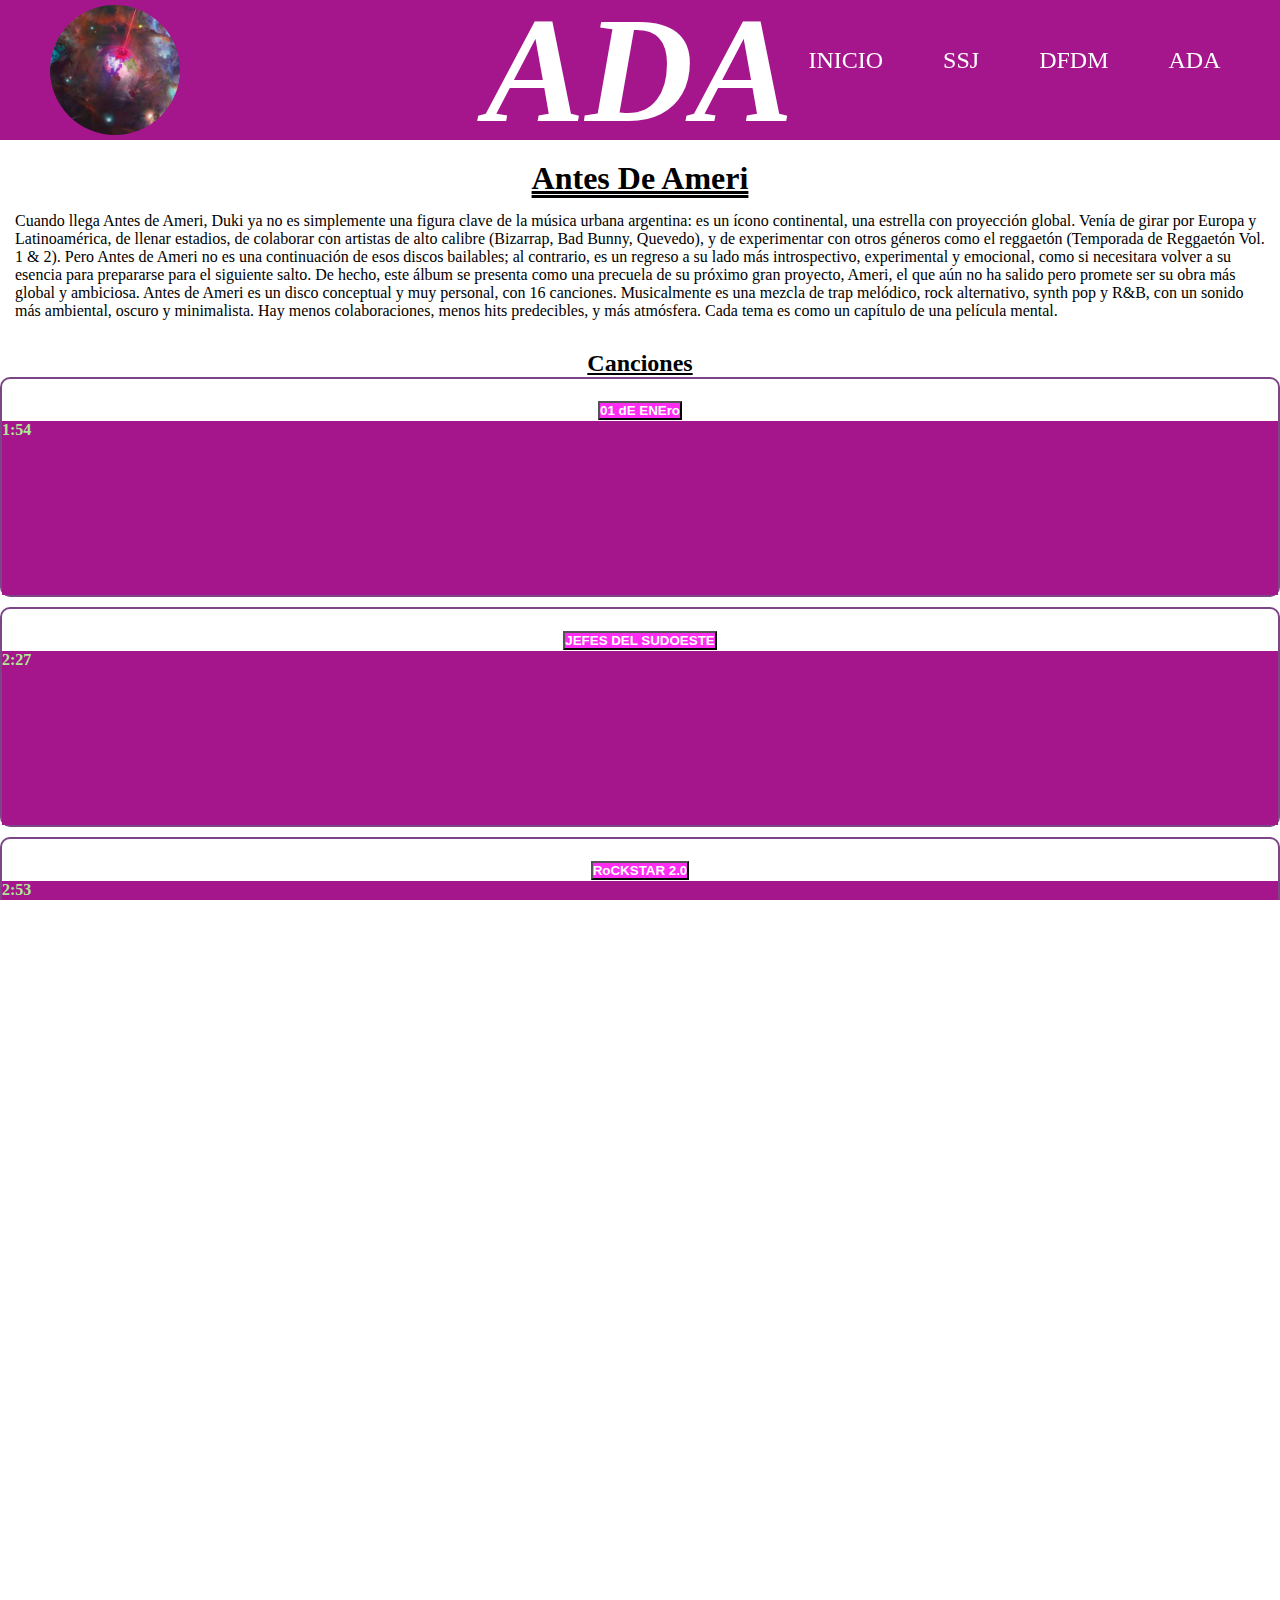
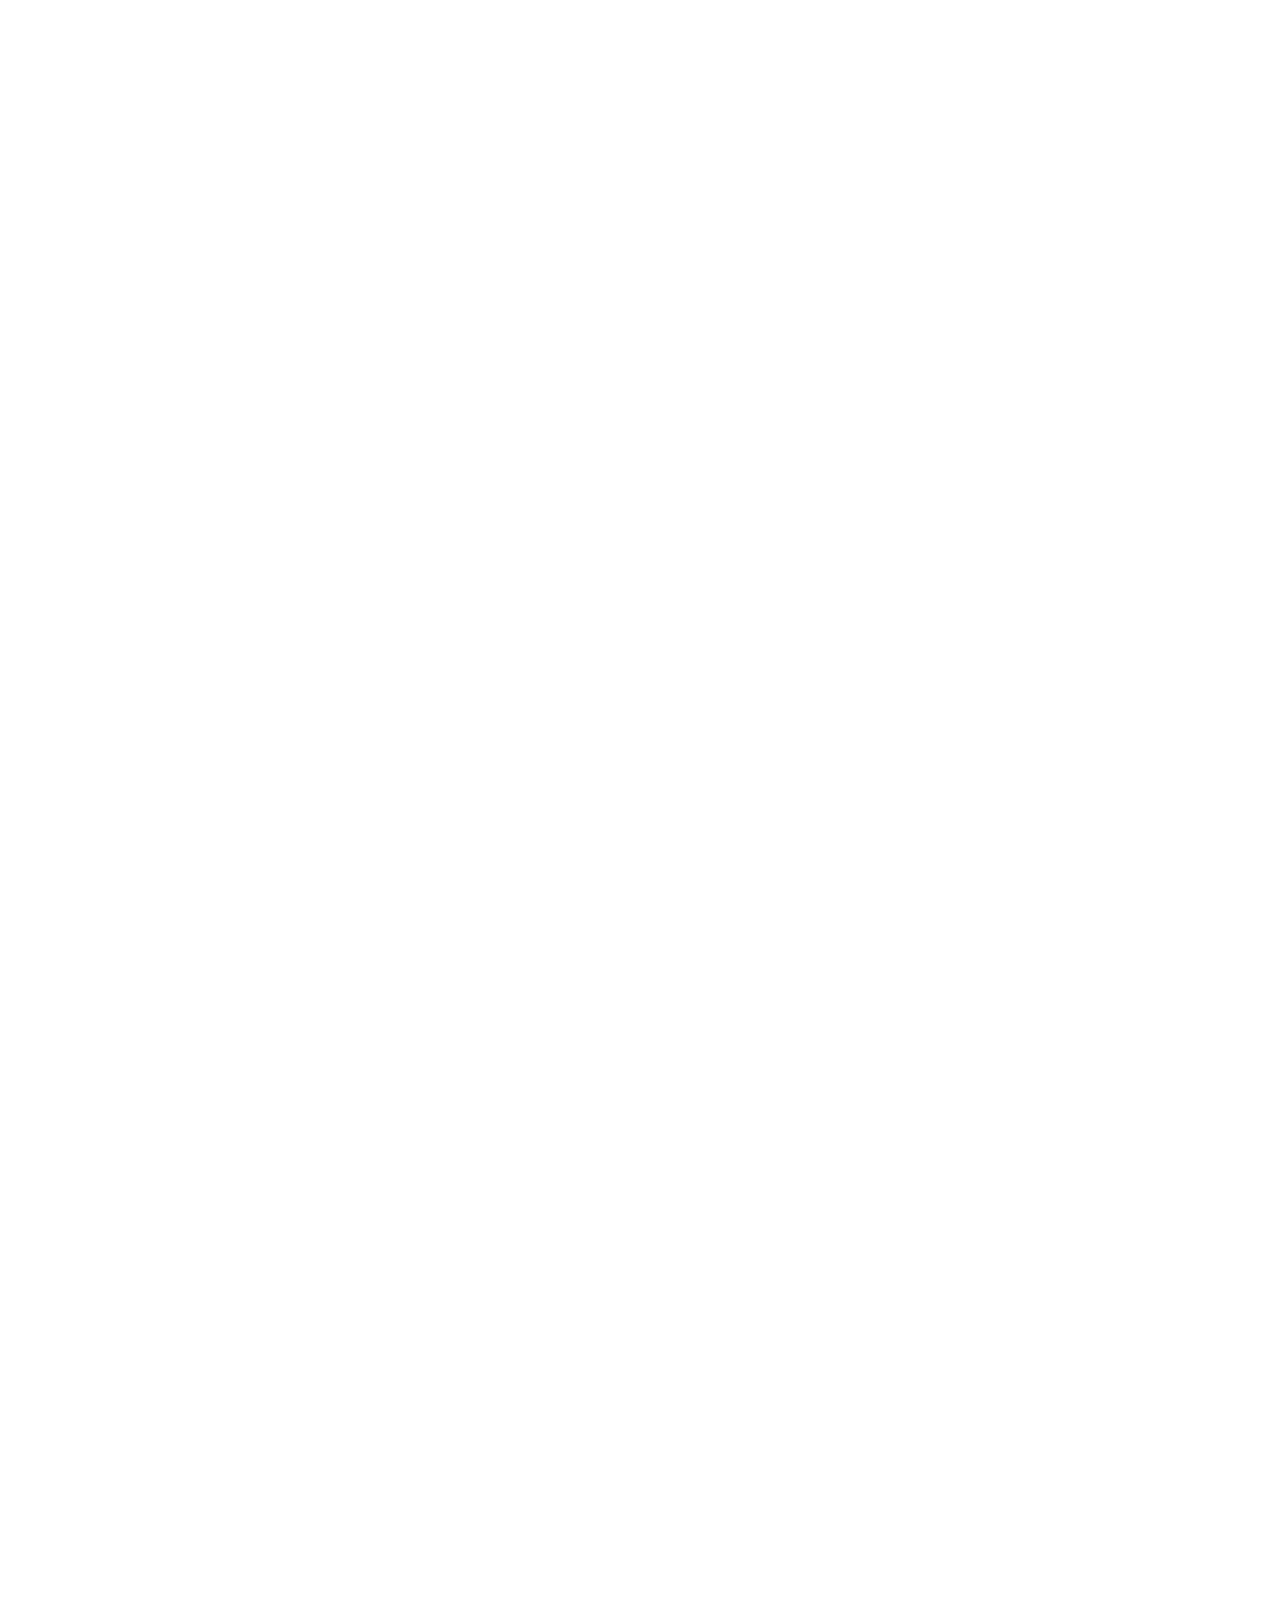
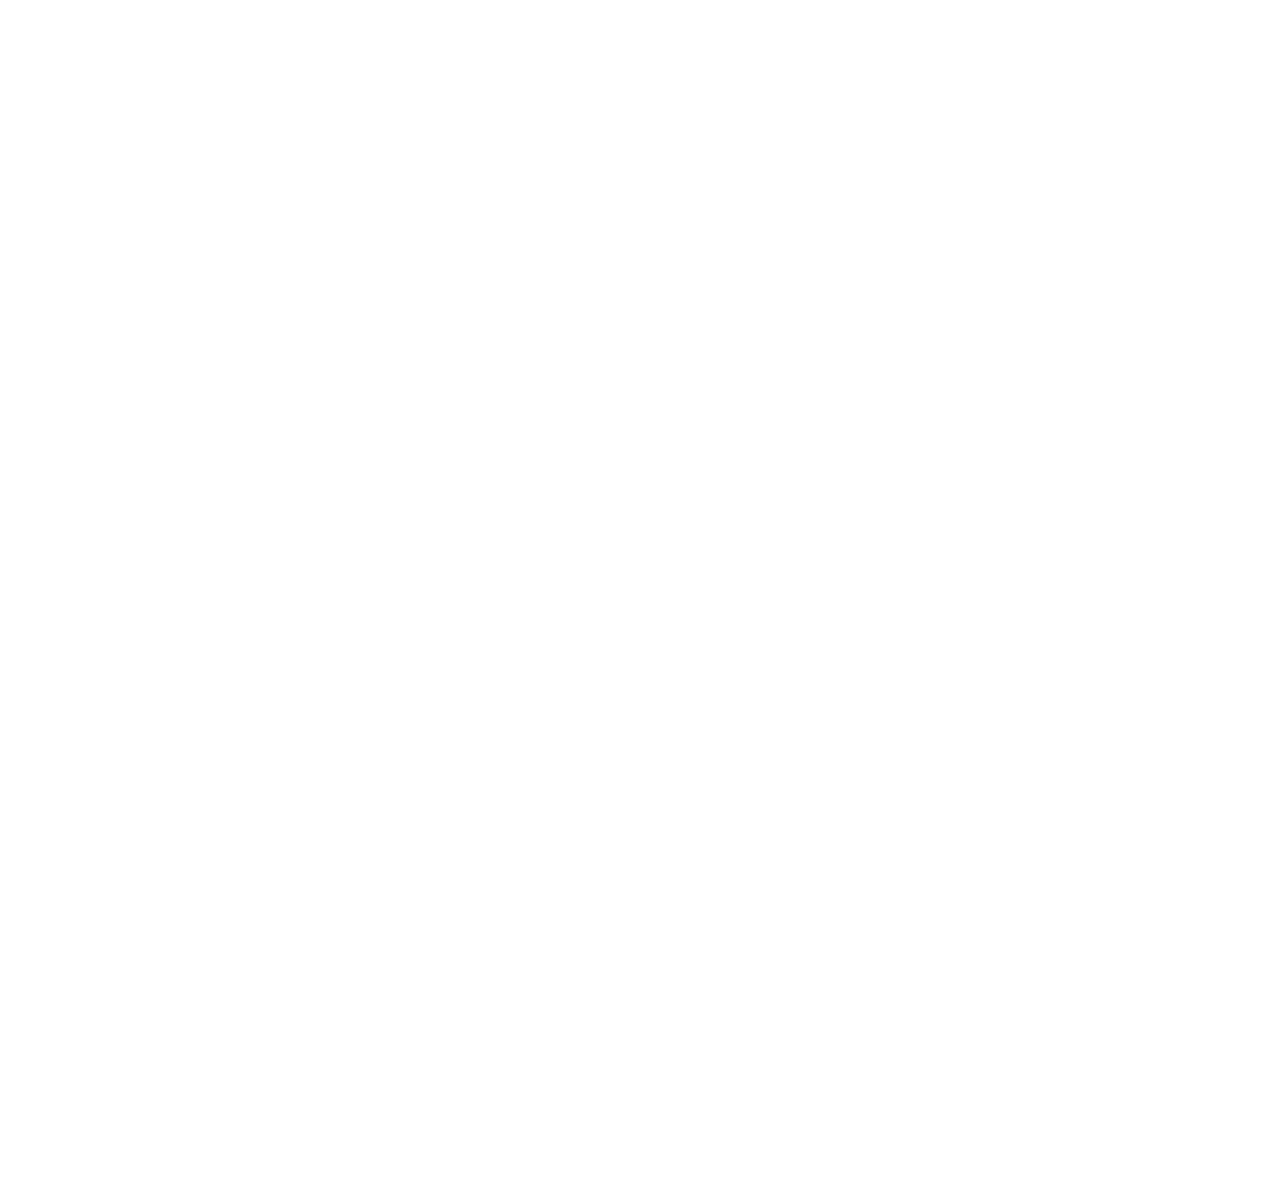
<file: Páginas/ADA.HTML>
<!DOCTYPE html>
<html lang="en">
<head>
    <meta charset="UTF-8">
    <meta http-equiv="X-UA-Compatible" content="IE=edge">
    <meta name="viewport" content="width=device-width, initial-scale=1.0">
     <!--Boos-->
    <link href="https://cdn.jsdelivr.net/npm/bootstrap@5.3.6/dist/css/bootstrap.min.css" rel="stylesheet" integrity="sha384-4Q6Gf2aSP4eDXB8Miphtr37CMZZQ5oXLH2yaXMJ2w8e2ZtHTl7GptT4jmndRuHDT" crossorigin="anonymous">
    <title>Antes de Ameri-DUKI</title>
    <!--SEO-->
    <meta name="description" content="ANTES DE AMERI serìa la previa al proyecto mas esperado por el artista, la primera parte de su desarrollo personal como musico">

    <meta name="keywords" content="Disco, Musica, Duki, Cantante, Artista, Shows, Conciertos, Album, Antes de ameri, Modo Diablo">

    <link rel="stylesheet" href="../css/Estilo.css">
    <!--<link rel="stylesheet" href="../css/Diseño.css">-->
</head>
<body>
  <header class="header-footer-ADA">
    <!--Logo ADA-->
    <img src="../Imagenes/ADA.jpg" alt="Logo ADA">
    <p>ADA</p>
    <nav>
      <ul>
        <li>
          <a class="nav-ada" href="../index.html">INICIO</a> 
        </li>
        <li>
          <a class="nav-ada" href="./ssj.HTML">SSJ</a>
        </li>
        <li>
          <a class="nav-ada" href="./dfdm.HTML">DFDM</a>
        </li>
        <li>
          <a class="nav-ada" href="#">ADA</a>
        </li>
        <li>
          <a class="nav-ada" href="./ameri.HTML">AMERI</a>
        </li>
      </ul>
    </nav>
    
    </header>

<main>
<section>
    <h1>Antes de Ameri</h1>
    <p>
      Cuando llega Antes de Ameri, Duki ya no es simplemente una figura clave de la música urbana argentina: es un ícono continental, una estrella con proyección global. Venía de girar por Europa y Latinoamérica, de llenar estadios, de colaborar con artistas de alto calibre (Bizarrap, Bad Bunny, Quevedo), y de experimentar con otros géneros como el reggaetón (Temporada de Reggaetón Vol. 1 & 2).
      Pero Antes de Ameri no es una continuación de esos discos bailables; al contrario, es un regreso a su lado más introspectivo, experimental y emocional, como si necesitara volver a su esencia para prepararse para el siguiente salto. De hecho, este álbum se presenta como una precuela de su próximo gran proyecto, Ameri, el que aún no ha salido pero promete ser su obra más global y ambiciosa.
      Antes de Ameri es un disco conceptual y muy personal, con 16 canciones.
      Musicalmente es una mezcla de trap melódico, rock alternativo, synth pop y R&B, con un sonido más ambiental, oscuro y minimalista. Hay menos colaboraciones, menos hits predecibles, y más atmósfera. Cada tema es como un capítulo de una película mental.
    </p>
</section>

<section>
    <h2>Canciones</h2>

</section>

<div class="accordion" id="accordionExample">
  <div class="accordion-item" style="border: 2px solid #7C4585; border-radius: 10px; margin-bottom: 10px;">
    <h2 class="accordion-header">
      <button class="accordion-button" type="button" data-bs-toggle="collapse" data-bs-target="#collapse1" aria-expanded="false" aria-controls="collapse1" style="background-color: #FF2DF1; color: white; font-weight: bold;">
        01 dE ENEro
      </button>
    </h2>
    <div id="collapse1" class="accordion-collapse collapse" data-bs-parent="#accordionExample">
      <div class="accordion-body" style="background-color: #A5158C; color: #AEEA94;">
        <strong>1:54</strong><iframe style="border-radius:12px" src="https://open.spotify.com/embed/track/78TdaRmo17p8J6BPvA8cGt?utm_source=generator" width="100%" height="152" frameBorder="0" allowfullscreen="" allow="autoplay; clipboard-write; encrypted-media; fullscreen; picture-in-picture" loading="lazy"></iframe>

      </div>
    </div>
  </div>
  <div class="accordion" id="accordionExample">
  <div class="accordion-item" style="border: 2px solid #7C4585; border-radius: 10px; margin-bottom: 10px;">
    <h2 class="accordion-header">
      <button class="accordion-button" type="button" data-bs-toggle="collapse" data-bs-target="#collapse2" aria-expanded="false" aria-controls="collapse2" style="background-color: #FF2DF1; color: white; font-weight: bold;">
        JEFES DEL SUDOESTE
      </button>
    </h2>
    <div id="collapse2" class="accordion-collapse collapse" data-bs-parent="#accordionExample">
      <div class="accordion-body" style="background-color: #A5158C; color: #AEEA94;">
        <strong>2:27</strong><iframe style="border-radius:12px" src="https://open.spotify.com/embed/track/7CLja1KXFDtegtO0NCewNm?utm_source=generator" width="100%" height="152" frameBorder="0" allowfullscreen="" allow="autoplay; clipboard-write; encrypted-media; fullscreen; picture-in-picture" loading="lazy"></iframe>

      </div>
    </div>
  </div>

  <div class="accordion-item" style="border: 2px solid #7C4585; border-radius: 10px; margin-bottom: 10px;">
    <h2 class="accordion-header">
      <button class="accordion-button collapsed" type="button" data-bs-toggle="collapse" data-bs-target="#collapse3" aria-expanded="false" aria-controls="collapse3" style="background-color: #FF2DF1; color: white; font-weight: bold;">
        RoCKSTAR 2.0
      </button>
    </h2>
    <div id="collapse3" class="accordion-collapse collapse" data-bs-parent="#accordionExample">
      <div class="accordion-body" style="background-color: #A5158C; color: #AEEA94;">
        <strong>2:53</strong><iframe style="border-radius:12px" src="https://open.spotify.com/embed/track/7vQUmIUpnnOmzmSKDGJAol?utm_source=generator" width="100%" height="152" frameBorder="0" allowfullscreen="" allow="autoplay; clipboard-write; encrypted-media; fullscreen; picture-in-picture" loading="lazy"></iframe>

      </div>
    </div>
  </div>

  <div class="accordion-item" style="border: 2px solid #7C4585; border-radius: 10px; margin-bottom: 10px;">
    <h2 class="accordion-header">
      <button class="accordion-button collapsed" type="button" data-bs-toggle="collapse" data-bs-target="#collapse4" aria-expanded="false" aria-controls="collapse4" style="background-color: #FF2DF1; color: white; font-weight: bold;">
        hARAkIRI
      </button>
    </h2>
    <div id="collapse4" class="accordion-collapse collapse" data-bs-parent="#accordionExample">
      <div class="accordion-body" style="background-color: #A5158C; color: #AEEA94;">
        <strong>2:41</strong><iframe style="border-radius:12px" src="https://open.spotify.com/embed/track/1RXWE7gtbRM7EvEjMWofSr?utm_source=generator" width="100%" height="152" frameBorder="0" allowfullscreen="" allow="autoplay; clipboard-write; encrypted-media; fullscreen; picture-in-picture" loading="lazy"></iframe>

      </div>
    </div>
  </div>
  <div class="accordion" id="accordionExample">
  <div class="accordion-item" style="border: 2px solid #7C4585; border-radius: 10px; margin-bottom: 10px;">
    <h2 class="accordion-header">
      <button class="accordion-button" type="button" data-bs-toggle="collapse" data-bs-target="#collapse5" aria-expanded="false" aria-controls="collapse5" style="background-color: #FF2DF1; color: white; font-weight: bold;">
        cONTRA Mi
      </button>
    </h2>
    <div id="collapse5" class="accordion-collapse collapse" data-bs-parent="#accordionExample">
      <div class="accordion-body" style="background-color: #A5158C; color: #AEEA94;">
        <strong>2:39</strong><iframe style="border-radius:12px" src="https://open.spotify.com/embed/track/5xjykPKbyh1rRaww18zQey?utm_source=generator" width="100%" height="152" frameBorder="0" allowfullscreen="" allow="autoplay; clipboard-write; encrypted-media; fullscreen; picture-in-picture" loading="lazy"></iframe>

      </div>
    </div>
  </div>

  <div class="accordion-item" style="border: 2px solid #7C4585; border-radius: 10px; margin-bottom: 10px;">
    <h2 class="accordion-header">
      <button class="accordion-button collapsed" type="button" data-bs-toggle="collapse" data-bs-target="#collapse6" aria-expanded="false" aria-controls="collapse6" style="background-color: #FF2DF1; color: white; font-weight: bold;">
        CSIpher
      </button>
    </h2>
    <div id="collapse6" class="accordion-collapse collapse" data-bs-parent="#accordionExample">
      <div class="accordion-body" style="background-color: #A5158C; color: #AEEA94;">
        <strong>4:10</strong><iframe style="border-radius:12px" src="https://open.spotify.com/embed/track/4bp3MHLtiKfPaNL3iSbQ20?utm_source=generator" width="100%" height="152" frameBorder="0" allowfullscreen="" allow="autoplay; clipboard-write; encrypted-media; fullscreen; picture-in-picture" loading="lazy"></iframe>

      </div>
    </div>
  </div>

  <div class="accordion-item" style="border: 2px solid #7C4585; border-radius: 10px; margin-bottom: 10px;">
    <h2 class="accordion-header">
      <button class="accordion-button collapsed" type="button" data-bs-toggle="collapse" data-bs-target="#collapse7" aria-expanded="false" aria-controls="collapse7" style="background-color: #FF2DF1; color: white; font-weight: bold;">
        GiGi
      </button>
    </h2>
    <div id="collapse7" class="accordion-collapse collapse" data-bs-parent="#accordionExample">
      <div class="accordion-body" style="background-color: #A5158C; color: #AEEA94;">
        <strong>2:25</strong><iframe style="border-radius:12px" src="https://open.spotify.com/embed/track/5QPDiNNYQkPDBfT7IPw4N6?utm_source=generator" width="100%" height="152" frameBorder="0" allowfullscreen="" allow="autoplay; clipboard-write; encrypted-media; fullscreen; picture-in-picture" loading="lazy"></iframe>

    </div>
  </div>
</div>
<div class="accordion" id="accordionExample">
  <div class="accordion-item" style="border: 2px solid #7C4585; border-radius: 10px; margin-bottom: 10px;">
    <h2 class="accordion-header">
      <button class="accordion-button" type="button" data-bs-toggle="collapse" data-bs-target="#collapse8" aria-expanded="false" aria-controls="collapse8" style="background-color: #FF2DF1; color: white; font-weight: bold;">
        don't liE
      </button>
    </h2>
    <div id="collapse8" class="accordion-collapse collapse" data-bs-parent="#accordionExample">
      <div class="accordion-body" style="background-color: #A5158C; color: #AEEA94;">
        <strong>3:33</strong><iframe style="border-radius:12px" src="https://open.spotify.com/embed/track/7wX28pRv3sTqA1EdjlFkkj?utm_source=generator" width="100%" height="152" frameBorder="0" allowfullscreen="" allow="autoplay; clipboard-write; encrypted-media; fullscreen; picture-in-picture" loading="lazy"></iframe>

    </div>
  </div>

  <div class="accordion-item" style="border: 2px solid #7C4585; border-radius: 10px; margin-bottom: 10px;">
    <h2 class="accordion-header">
      <button class="accordion-button collapsed" type="button" data-bs-toggle="collapse" data-bs-target="#collapse9" aria-expanded="false" aria-controls="collapse9" style="background-color: #FF2DF1; color: white; font-weight: bold;">
        antes de perderte (OG VERSION)
      </button>
    </h2>
    <div id="collapse9" class="accordion-collapse collapse" data-bs-parent="#accordionExample">
      <div class="accordion-body" style="background-color: #A5158C; color: #AEEA94;">
        <strong>2:46</strong><iframe style="border-radius:12px" src="https://open.spotify.com/embed/track/1btvwn9o5vsOkeIf8qJ4cP?utm_source=generator" width="100%" height="152" frameBorder="0" allowfullscreen="" allow="autoplay; clipboard-write; encrypted-media; fullscreen; picture-in-picture" loading="lazy"></iframe>

    </div>
  </div>

  <div class="accordion-item" style="border: 2px solid #7C4585; border-radius: 10px; margin-bottom: 10px;">
    <h2 class="accordion-header">
      <button class="accordion-button collapsed" type="button" data-bs-toggle="collapse" data-bs-target="#collapse10" aria-expanded="false" aria-controls="collapse10" style="background-color: #FF2DF1; color: white; font-weight: bold;">
        TROYA
      </button>
    </h2>
    <div id="collapse10" class="accordion-collapse collapse" data-bs-parent="#accordionExample">
      <div class="accordion-body" style="background-color: #A5158C; color: #AEEA94;">
        <strong>2:43</strong><iframe style="border-radius:12px" src="https://open.spotify.com/embed/track/15dTKnZC0DJhW6Ch9wLNyk?utm_source=generator" width="100%" height="152" frameBorder="0" allowfullscreen="" allow="autoplay; clipboard-write; encrypted-media; fullscreen; picture-in-picture" loading="lazy"></iframe>

      </div>
    </div>
  </div>
</div>
<div class="accordion" id="accordionExample">
  <div class="accordion-item" style="border: 2px solid #7C4585; border-radius: 10px; margin-bottom: 10px;">
    <h2 class="accordion-header">
      <button class="accordion-button" type="button" data-bs-toggle="collapse" data-bs-target="#collapse12" aria-expanded="false" aria-controls="collapse12" style="background-color: #FF2DF1; color: white; font-weight: bold;">
        uNO dOS
      </button>
    </h2>
    <div id="collapse11" class="accordion-collapse collapse" data-bs-parent="#accordionExample">
      <div class="accordion-body" style="background-color: #A5158C; color: #AEEA94;">
        <strong>2:45</strong><iframe style="border-radius:12px" src="https://open.spotify.com/embed/track/43tSc5PlZvGJ39Cnrs94AL?utm_source=generator" width="100%" height="152" frameBorder="0" allowfullscreen="" allow="autoplay; clipboard-write; encrypted-media; fullscreen; picture-in-picture" loading="lazy"></iframe>

      </div>
    </div>
  </div>

  <div class="accordion-item" style="border: 2px solid #7C4585; border-radius: 10px; margin-bottom: 10px;">
    <h2 class="accordion-header">
      <button class="accordion-button collapsed" type="button" data-bs-toggle="collapse" data-bs-target="#collapse12" aria-expanded="false" aria-controls="collapse12" style="background-color: #FF2DF1; color: white; font-weight: bold;">
        N.C.L.C
      </button>
    </h2>
    <div id="collapse12" class="accordion-collapse collapse" data-bs-parent="#accordionExample">
      <div class="accordion-body" style="background-color: #A5158C; color: #AEEA94;">
        <strong>1:26</strong><iframe style="border-radius:12px" src="https://open.spotify.com/embed/track/3Qr1cuE1PNDwoStKlE5Gwd?utm_source=generator" width="100%" height="152" frameBorder="0" allowfullscreen="" allow="autoplay; clipboard-write; encrypted-media; fullscreen; picture-in-picture" loading="lazy"></iframe>

      </div>
    </div>
  </div>

  <div class="accordion-item" style="border: 2px solid #7C4585; border-radius: 10px; margin-bottom: 10px;">
    <h2 class="accordion-header">
      <button class="accordion-button collapsed" type="button" data-bs-toggle="collapse" data-bs-target="#collapse13" aria-expanded="false" aria-controls="collapse13" style="background-color: #FF2DF1; color: white; font-weight: bold;">
        aPoLLo13
      </button>
    </h2>
    <div id="collapse13" class="accordion-collapse collapse" data-bs-parent="#accordionExample">
      <div class="accordion-body" style="background-color: #A5158C; color: #AEEA94;">
        <strong>2:38</strong><iframe style="border-radius:12px" src="https://open.spotify.com/embed/track/0g38LwEQ9i0wjNdgxMTTr2?utm_source=generator" width="100%" height="152" frameBorder="0" allowfullscreen="" allow="autoplay; clipboard-write; encrypted-media; fullscreen; picture-in-picture" loading="lazy"></iframe>

      </div>
    </div>
  </div>
</div>
<div class="accordion" id="accordionExample">
  <div class="accordion-item" style="border: 2px solid #7C4585; border-radius: 10px; margin-bottom: 10px;">
    <h2 class="accordion-header">
      <button class="accordion-button" type="button" data-bs-toggle="collapse" data-bs-target="#collapse14" aria-expanded="false" aria-controls="collapse14" style="background-color: #FF2DF1; color: white; font-weight: bold;">
        Último Tren a Ameri
      </button>
    </h2>
    <div id="collapse14" class="accordion-collapse collapse" data-bs-parent="#accordionExample">
      <div class="accordion-body" style="background-color: #A5158C; color: #AEEA94;">
        <strong>1:51</strong><iframe style="border-radius:12px" src="https://open.spotify.com/embed/track/2P25SKGU0f3OdZOcxFmZ0x?utm_source=generator" width="100%" height="152" frameBorder="0" allowfullscreen="" allow="autoplay; clipboard-write; encrypted-media; fullscreen; picture-in-picture" loading="lazy"></iframe>

      </div>
    </div>
  </div>

  <div class="accordion-item" style="border: 2px solid #7C4585; border-radius: 10px; margin-bottom: 10px;">
    <h2 class="accordion-header">
      <button class="accordion-button collapsed" type="button" data-bs-toggle="collapse" data-bs-target="#collapse15" aria-expanded="false" aria-controls="collapse15" style="background-color: #FF2DF1; color: white; font-weight: bold;">
        bUSCANDO Ameri
      </button>
    </h2>
    <div id="collapse15" class="accordion-collapse collapse" data-bs-parent="#accordionExample">
      <div class="accordion-body" style="background-color: #A5158C; color: #AEEA94;">
        <strong>1:04</strong><iframe style="border-radius:12px" src="https://open.spotify.com/embed/track/6NOvxOKdZWBmQ5tfORN8XT?utm_source=generator" width="100%" height="152" frameBorder="0" allowfullscreen="" allow="autoplay; clipboard-write; encrypted-media; fullscreen; picture-in-picture" loading="lazy"></iframe>

      </div>
    </div>
  </div>

  <div class="accordion-item" style="border: 2px solid #7C4585; border-radius: 10px; margin-bottom: 10px;">
    <h2 class="accordion-header">
      <button class="accordion-button collapsed" type="button" data-bs-toggle="collapse" data-bs-target="#collapse16" aria-expanded="false" aria-controls="collapse16" style="background-color: #FF2DF1; color: white; font-weight: bold;">
        Remember Me
      </button>
    </h2>
    <div id="collapse16" class="accordion-collapse collapse" data-bs-parent="#accordionExample">
      <div class="accordion-body" style="background-color: #A5158C; color: #AEEA94;">
        <strong>2:50</strong><iframe style="border-radius:12px" src="https://open.spotify.com/embed/track/5CS1phsVvsOCa8eowYgA1T?utm_source=generator" width="100%" height="152" frameBorder="0" allowfullscreen="" allow="autoplay; clipboard-write; encrypted-media; fullscreen; picture-in-picture" loading="lazy"></iframe>

      </div>
    </div>
  </div>
</div>


<section>
    <p>Dejenos su opinión del album</p>
    <textarea name="" id="" cols="30" rows="10"></textarea>
</section>

</main>

<footer class="header-footer-ADA">
    <div class="footer-logos">
        <a href="https://www.instagram.com/duki/" target="_blank">
            <img src="../Imagenes/IG.png" alt="Logo ig">
        </a>
        <a href="https://x.com/DukiSSJ" target="_blank">
            <img src="../Imagenes/Twitter.png" alt="Logo X">
        </a>
    <img src="../Imagenes/telefono.png" alt="Logo telefono">
    </div>

    <div class="footer-1">
        <p>Seguinos</p>
    </div>


    <div class="footer-2">
      <p>
        Página sin intenciones de lucro
      </p>
    
      <p>
        Realizada Por Gonzalo Alfonso
      </p>
    </div>
</footer>
<script src="https://cdn.jsdelivr.net/npm/bootstrap@5.3.6/dist/js/bootstrap.bundle.min.js" integrity="sha384-j1CDi7MgGQ12Z7Qab0qlWQ/Qqz24Gc6BM0thvEMVjHnfYGF0rmFCozFSxQBxwHKO" crossorigin="anonymous"></script>S


</body>
</html>
</file>
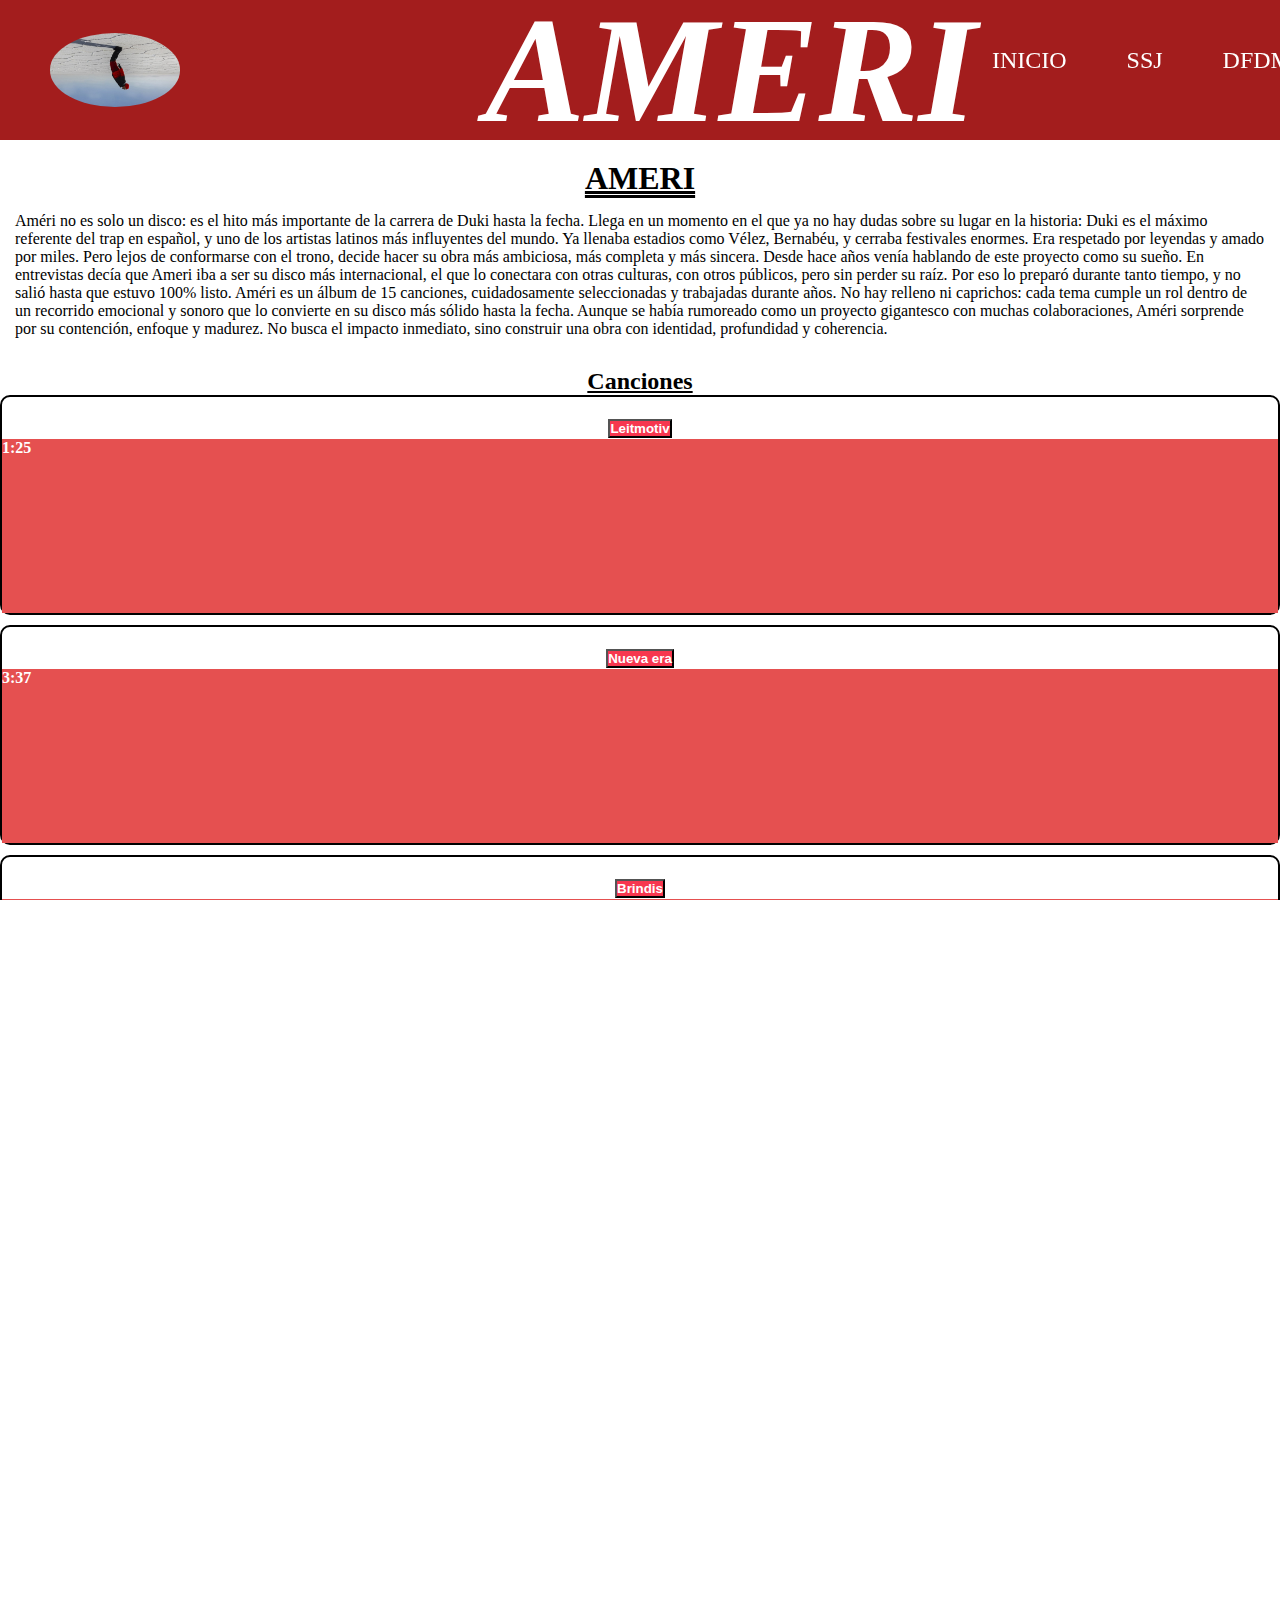
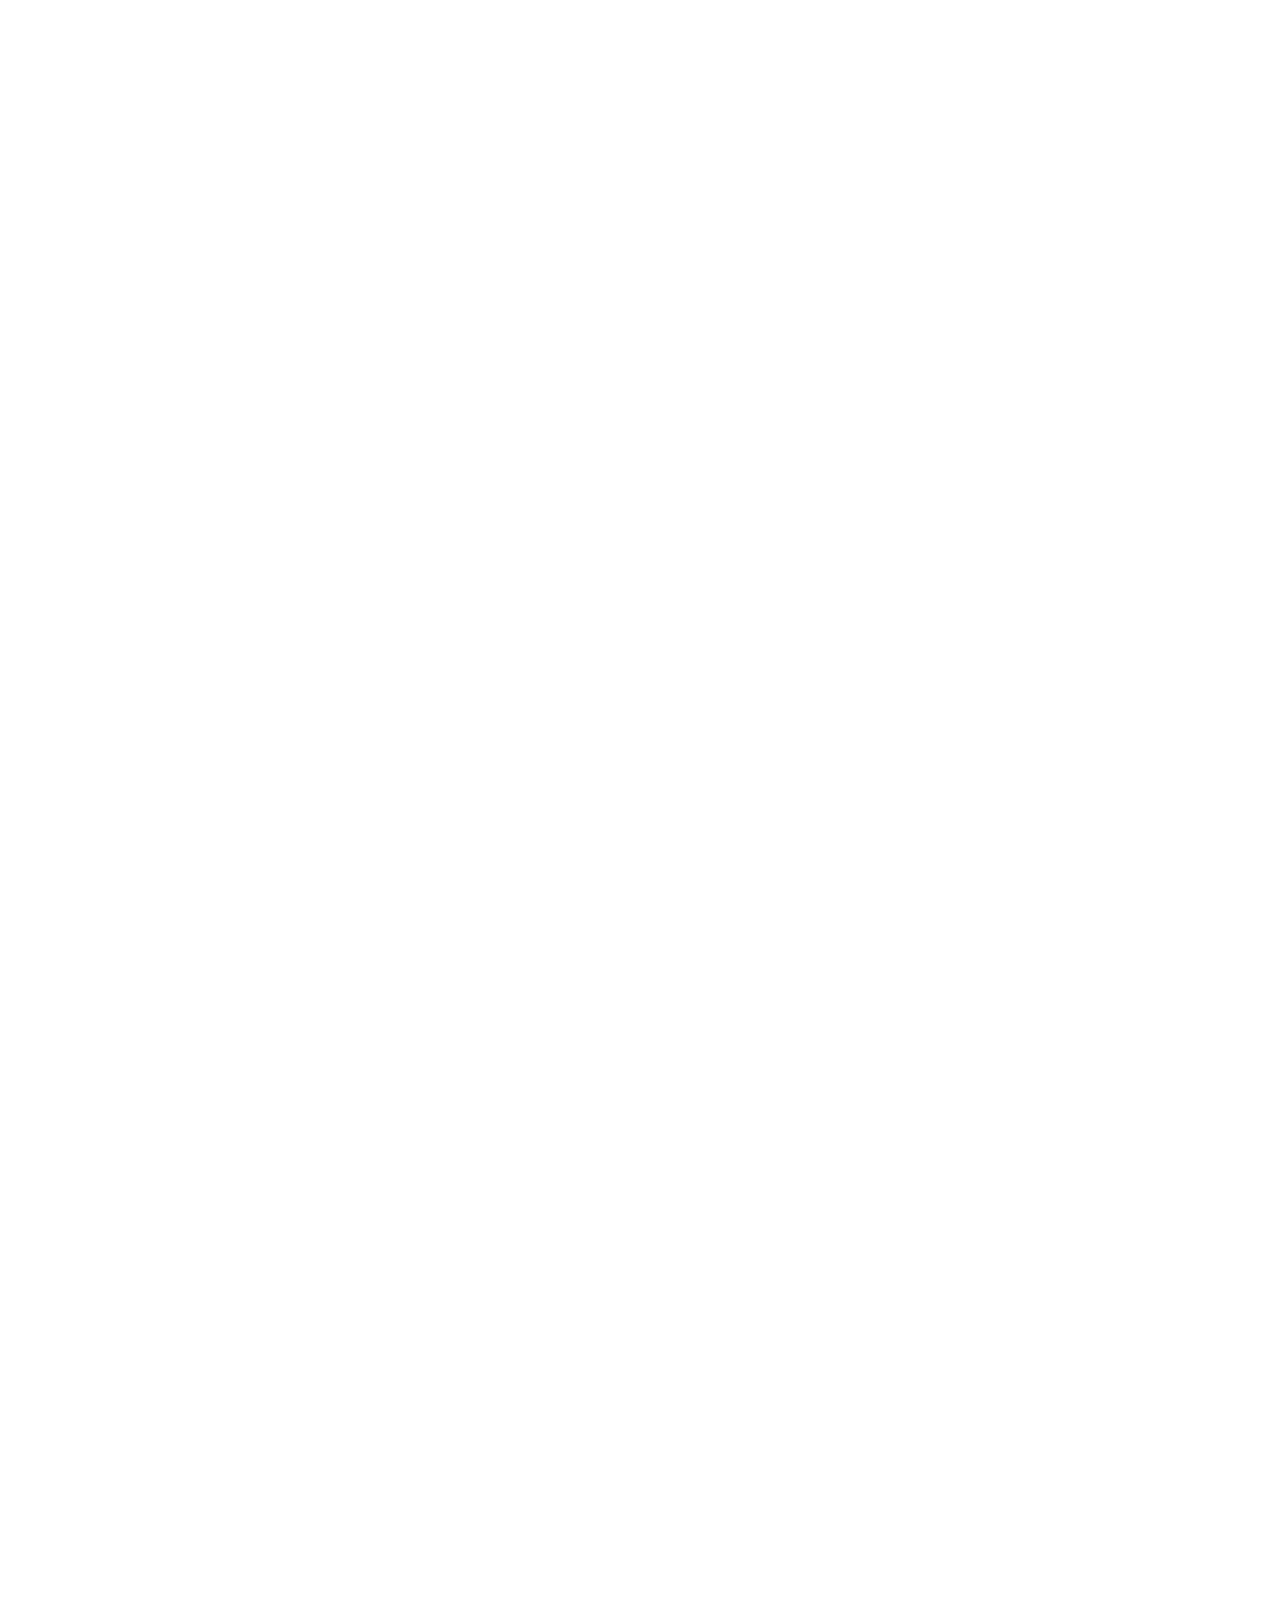
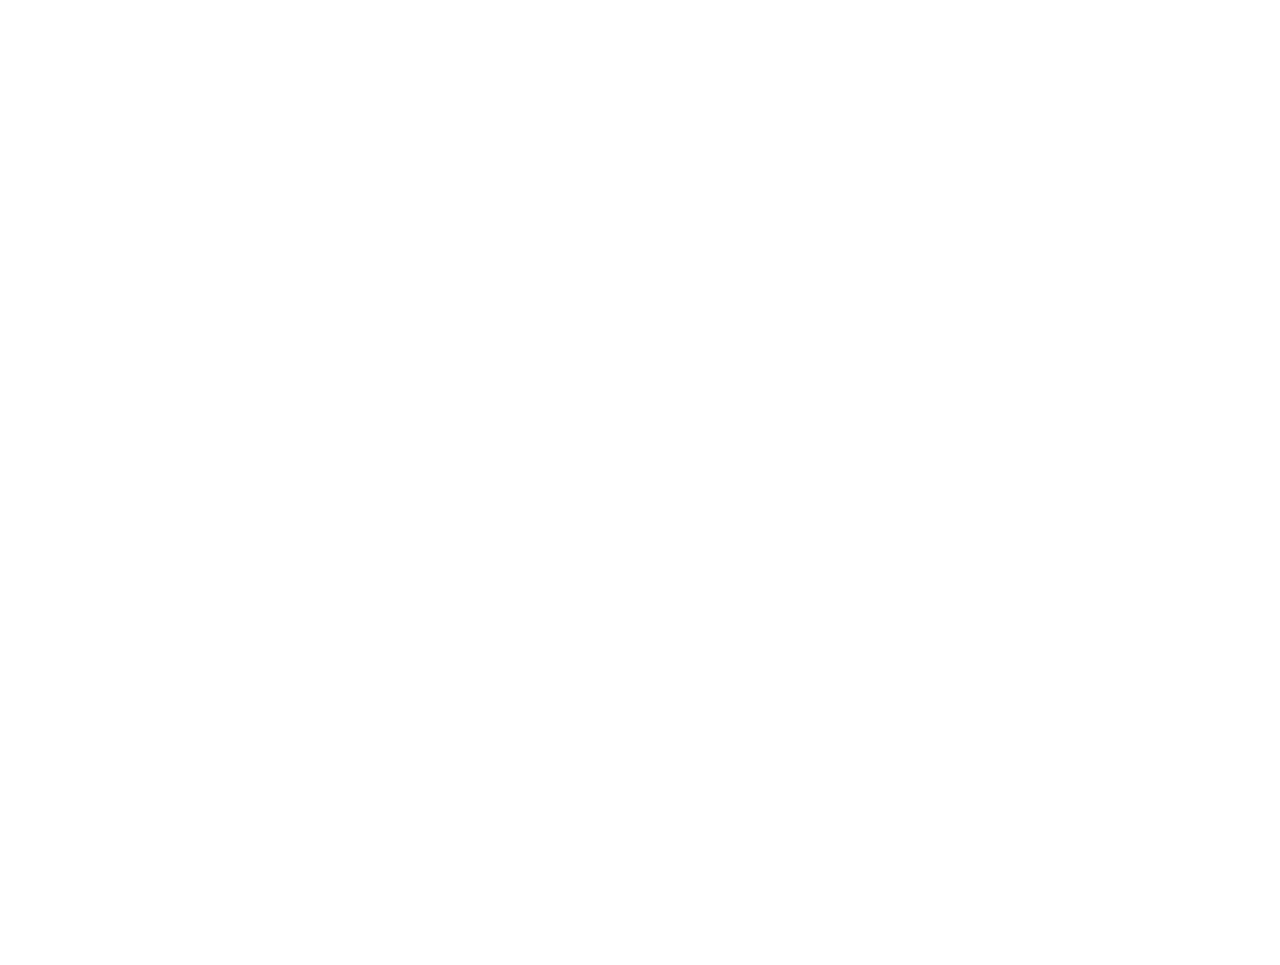
<file: Páginas/AMERI.HTML>
<!DOCTYPE html>
<html lang="en">
<head>
    <meta charset="UTF-8">
    <meta http-equiv="X-UA-Compatible" content="IE=edge">
    <meta name="viewport" content="width=device-width, initial-scale=1.0">
     <!--Boos-->
    <link href="https://cdn.jsdelivr.net/npm/bootstrap@5.3.6/dist/css/bootstrap.min.css" rel="stylesheet" integrity="sha384-4Q6Gf2aSP4eDXB8Miphtr37CMZZQ5oXLH2yaXMJ2w8e2ZtHTl7GptT4jmndRuHDT" crossorigin="anonymous">
    <title>Ameri-DUKI</title>
    <!--SEO-->
    <meta name="description" content="En este sitio encontraràs el disco mas esperado del asrtìsta, AMERI serìa la cùlmine de DUKI  como musico">

    <meta name="keywords" content="Disco, Musica, Duki, Cantante, Artista, Shows, Conciertos, Album, Ameri, Modo Diablo">

    <link rel="stylesheet" href="../css/Estilo.css">
    <!--<link rel="stylesheet" href="../css/Diseño.css">-->
</head>
<body>
  <header class="header-footer-AMERI">
  <!--Logo AMERI-->
    <img src="../Imagenes/AMERI.jpg" alt="Logo AMERI">
    <p>AMERI</p>
      <nav>
        <ul>
          <li>
            <a class="nav-ameri" href="../index.html">INICIO</a> 
          </li>
          <li>
            <a class="nav-ameri" href="./ssj.HTML">SSJ</a>
          </li>
          <li>
            <a class="nav-ameri" href="./dfdm.HTML">DFDM</a>
          </li>
          <li>
            <a class="nav-ameri" href="./ada.HTML">ADA</a>
          </li>
          <li>
            <a class="nav-ameri" href="#">AMERI</a>
          </li>
        </ul>
      </nav>
    
  </header>
<main>
<section>
  <h1>AMERI</h1>
    <p>
      Améri no es solo un disco: es el hito más importante de la carrera de Duki hasta la fecha. Llega en un momento en el que ya no hay dudas sobre su lugar en la historia: Duki es el máximo referente del trap en español, y uno de los artistas latinos más influyentes del mundo.
      Ya llenaba estadios como Vélez, Bernabéu, y cerraba festivales enormes. Era respetado por leyendas y amado por miles. Pero lejos de conformarse con el trono, decide hacer su obra más ambiciosa, más completa y más sincera.
      Desde hace años venía hablando de este proyecto como su sueño. En entrevistas decía que Ameri iba a ser su disco más internacional, el que lo conectara con otras culturas, con otros públicos, pero sin perder su raíz. Por eso lo preparó durante tanto tiempo, y no salió hasta que estuvo 100% listo.
      Améri es un álbum de 15 canciones, cuidadosamente seleccionadas y trabajadas durante años. No hay relleno ni caprichos: cada tema cumple un rol dentro de un recorrido emocional y sonoro que lo convierte en su disco más sólido hasta la fecha.
      Aunque se había rumoreado como un proyecto gigantesco con muchas colaboraciones, Améri sorprende por su contención, enfoque y madurez. No busca el impacto inmediato, sino construir una obra con identidad, profundidad y coherencia.
    </p>
</section>

<section>
    <h2>Canciones</h2>

    
</section>

<div class="accordion" id="accordionExample">
  <div class="accordion-item" style="border: 2px solid #000000; border-radius: 10px; margin-bottom: 10px;">
    <h2 class="accordion-header">
      <button class="accordion-button" type="button" data-bs-toggle="collapse" data-bs-target="#collapse1" aria-expanded="false" aria-controls="collapse1" style="background-color: #F7374F; color: white; font-weight: bold;">
        Leitmotiv
      </button>
    </h2>
    <div id="collapse1" class="accordion-collapse collapse" data-bs-parent="#accordionExample">
      <div class="accordion-body" style="background-color: #E55050; color: white;">
        <strong>1:25</strong><iframe style="border-radius:12px" src="https://open.spotify.com/embed/track/7EoNh3I0SVYZoUx5WNNllk?utm_source=generator" width="100%" height="152" frameBorder="0" allowfullscreen="" allow="autoplay; clipboard-write; encrypted-media; fullscreen; picture-in-picture" loading="lazy"></iframe>

      </div>
    </div>
  </div>
 <div class="accordion-item" style="border: 2px solid #000000; border-radius: 10px; margin-bottom: 10px;">
    <h2 class="accordion-header">
      <button class="accordion-button" type="button" data-bs-toggle="collapse" data-bs-target="#collapse2" aria-expanded="false" aria-controls="collapse2" style="background-color: #F7374F; color: white; font-weight: bold;">
        Nueva era
      </button>
    </h2>
    <div id="collapse2" class="accordion-collapse collapse" data-bs-parent="#accordionExample">
      <div class="accordion-body" style="background-color: #E55050; color: white;">
        <strong>3:37</strong><iframe style="border-radius:12px" src="https://open.spotify.com/embed/track/03IpZ9yqJlo3EIgDQUgBSF?utm_source=generator" width="100%" height="152" frameBorder="0" allowfullscreen="" allow="autoplay; clipboard-write; encrypted-media; fullscreen; picture-in-picture" loading="lazy"></iframe>

      </div>
    </div>
  </div>
   <div class="accordion-item" style="border: 2px solid #000000; border-radius: 10px; margin-bottom: 10px;">
    <h2 class="accordion-header">
      <button class="accordion-button" type="button" data-bs-toggle="collapse" data-bs-target="#collapse3" aria-expanded="false" aria-controls="collapse3" style="background-color: #F7374F; color: white; font-weight: bold;">
        Brindis
      </button>
    </h2>
    <div id="collapse3" class="accordion-collapse collapse" data-bs-parent="#accordionExample">
      <div class="accordion-body" style="background-color: #E55050; color: white;">
        <strong>3:00</strong><iframe style="border-radius:12px" src="https://open.spotify.com/embed/track/1Bb422wJR14f7sA77gGs0V?utm_source=generator" width="100%" height="152" frameBorder="0" allowfullscreen="" allow="autoplay; clipboard-write; encrypted-media; fullscreen; picture-in-picture" loading="lazy"></iframe>

      </div>
    </div>
  </div>
    <div class="accordion-item" style="border: 2px solid #000000; border-radius: 10px; margin-bottom: 10px;">
    <h2 class="accordion-header">
      <button class="accordion-button" type="button" data-bs-toggle="collapse" data-bs-target="#collapse4" aria-expanded="false" aria-controls="collapse4" style="background-color: #F7374F; color: white; font-weight: bold;">
       Buscarte lejos
      </button>
    </h2>
    <div id="collapse4" class="accordion-collapse collapse" data-bs-parent="#accordionExample">
      <div class="accordion-body" style="background-color: #E55050; color: white;">
        <strong>3:14</strong><iframe style="border-radius:12px" src="https://open.spotify.com/embed/track/7b9hpzFQJaKUAAKsOeDafS?utm_source=generator" width="100%" height="152" frameBorder="0" allowfullscreen="" allow="autoplay; clipboard-write; encrypted-media; fullscreen; picture-in-picture" loading="lazy"></iframe>

      </div>
    </div>
  </div>
 <div class="accordion-item" style="border: 2px solid #000000; border-radius: 10px; margin-bottom: 10px;">
    <h2 class="accordion-header">
      <button class="accordion-button" type="button" data-bs-toggle="collapse" data-bs-target="#collapse5" aria-expanded="false" aria-controls="collapse5" style="background-color: #F7374F; color: white; font-weight: bold;">
        Imperio
      </button>
    </h2>
    <div id="collapse5" class="accordion-collapse collapse" data-bs-parent="#accordionExample">
      <div class="accordion-body" style="background-color: #E55050; color: white;">
        <strong>2:48</strong><iframe style="border-radius:12px" src="https://open.spotify.com/embed/track/63rRgkllF0FDeZ9fpOkFKl?utm_source=generator" width="100%" height="152" frameBorder="0" allowfullscreen="" allow="autoplay; clipboard-write; encrypted-media; fullscreen; picture-in-picture" loading="lazy"></iframe>

      </div>
    </div>
  </div>
   <div class="accordion-item" style="border: 2px solid #000000; border-radius: 10px; margin-bottom: 10px;">
    <h2 class="accordion-header">
      <button class="accordion-button" type="button" data-bs-toggle="collapse" data-bs-target="#collapse6" aria-expanded="false" aria-controls="collapse6" style="background-color: #F7374F; color: white; font-weight: bold;">
        Hardaway
      </button>
    </h2>
    <div id="collapse6" class="accordion-collapse collapse" data-bs-parent="#accordionExample">
      <div class="accordion-body" style="background-color: #E55050; color: white;">
        <strong>3:36</strong><iframe style="border-radius:12px" src="https://open.spotify.com/embed/track/0ySEghkXDk4L50ZnnlPcB8?utm_source=generator" width="100%" height="152" frameBorder="0" allowfullscreen="" allow="autoplay; clipboard-write; encrypted-media; fullscreen; picture-in-picture" loading="lazy"></iframe>

      </div>
    </div>
  </div>
    <div class="accordion-item" style="border: 2px solid #000000; border-radius: 10px; margin-bottom: 10px;">
    <h2 class="accordion-header">
      <button class="accordion-button" type="button" data-bs-toggle="collapse" data-bs-target="#collapse7" aria-expanded="false" aria-controls="collapse7" style="background-color: #F7374F; color: white; font-weight: bold;">
        Cine
      </button>
    </h2>
    <div id="collapse7" class="accordion-collapse collapse" data-bs-parent="#accordionExample">
      <div class="accordion-body" style="background-color: #E55050; color: white;">
        <strong>2:22</strong><iframe style="border-radius:12px" src="https://open.spotify.com/embed/track/64sXViF6VlsihR0eJt0vUq?utm_source=generator" width="100%" height="152" frameBorder="0" allowfullscreen="" allow="autoplay; clipboard-write; encrypted-media; fullscreen; picture-in-picture" loading="lazy"></iframe>

      </div>
    </div>
  </div>
 <div class="accordion-item" style="border: 2px solid #000000; border-radius: 10px; margin-bottom: 10px;">
    <h2 class="accordion-header">
      <button class="accordion-button" type="button" data-bs-toggle="collapse" data-bs-target="#collapse8" aria-expanded="false" aria-controls="collapse8" style="background-color: #F7374F; color: white; font-weight: bold;">
        Vida de rock
      </button>
    </h2>
    <div id="collapse8" class="accordion-collapse collapse" data-bs-parent="#accordionExample">
      <div class="accordion-body" style="background-color: #E55050; color: white;">
        <strong>3:01</strong><iframe style="border-radius:12px" src="https://open.spotify.com/embed/track/26y2gBrbiFJIOUjIlSQfdH?utm_source=generator" width="100%" height="152" frameBorder="0" allowfullscreen="" allow="autoplay; clipboard-write; encrypted-media; fullscreen; picture-in-picture" loading="lazy"></iframe>

      </div>
    </div>
  </div>
   <div class="accordion-item" style="border: 2px solid #000000; border-radius: 10px; margin-bottom: 10px;">
    <h2 class="accordion-header">
      <button class="accordion-button" type="button" data-bs-toggle="collapse" data-bs-target="#collapse9" aria-expanded="false" aria-controls="collapse9" style="background-color: #F7374F; color: white; font-weight: bold;">
        No drama
      </button>
    </h2>
    <div id="collapse9" class="accordion-collapse collapse" data-bs-parent="#accordionExample">
      <div class="accordion-body" style="background-color: #E55050; color: white;">
        <strong>2:54</strong><iframe style="border-radius:12px" src="https://open.spotify.com/embed/track/6BOEQZNhaa8mMCz66gK3pk?utm_source=generator" width="100%" height="152" frameBorder="0" allowfullscreen="" allow="autoplay; clipboard-write; encrypted-media; fullscreen; picture-in-picture" loading="lazy"></iframe>

      </div>
    </div>
  </div>
    <div class="accordion-item" style="border: 2px solid #000000; border-radius: 10px; margin-bottom: 10px;">
    <h2 class="accordion-header">
      <button class="accordion-button" type="button" data-bs-toggle="collapse" data-bs-target="#collapse10" aria-expanded="false" aria-controls="collapse10" style="background-color: #F7374F; color: white; font-weight: bold;">
        Barro
      </button>
    </h2>
    <div id="collapse10" class="accordion-collapse collapse" data-bs-parent="#accordionExample">
      <div class="accordion-body" style="background-color: #E55050; color: white;">
        <strong>3:21</strong><iframe style="border-radius:12px" src="https://open.spotify.com/embed/track/131d6Ui0C7bsQPeprvawCy?utm_source=generator" width="100%" height="152" frameBorder="0" allowfullscreen="" allow="autoplay; clipboard-write; encrypted-media; fullscreen; picture-in-picture" loading="lazy"></iframe>

      </div>
    </div>
  </div>
 <div class="accordion-item" style="border: 2px solid #000000; border-radius: 10px; margin-bottom: 10px;">
    <h2 class="accordion-header">
      <button class="accordion-button" type="button" data-bs-toggle="collapse" data-bs-target="#collapse11" aria-expanded="false" aria-controls="collapse11" style="background-color: #F7374F; color: white; font-weight: bold;">
        Un dia mas
      </button>
    </h2>
    <div id="collapse11" class="accordion-collapse collapse" data-bs-parent="#accordionExample">
      <div class="accordion-body" style="background-color: #E55050; color: white;">
        <strong>2:45</strong><iframe style="border-radius:12px" src="https://open.spotify.com/embed/track/2m3v40xGeLVqnQvAwx5rdi?utm_source=generator" width="100%" height="152" frameBorder="0" allowfullscreen="" allow="autoplay; clipboard-write; encrypted-media; fullscreen; picture-in-picture" loading="lazy"></iframe>

      </div>
    </div>
  </div>
   <div class="accordion-item" style="border: 2px solid #000000; border-radius: 10px; margin-bottom: 10px;">
    <h2 class="accordion-header">
      <button class="accordion-button" type="button" data-bs-toggle="collapse" data-bs-target="#collapse12" aria-expanded="false" aria-controls="collapse12" style="background-color: #F7374F; color: white; font-weight: bold;">
        Trato de estar bien
      </button>
    </h2>
    <div id="collapse12" class="accordion-collapse collapse" data-bs-parent="#accordionExample">
      <div class="accordion-body" style="background-color: #E55050; color: white;">
        <strong>3:33</strong><iframe style="border-radius:12px" src="https://open.spotify.com/embed/track/7gxUtbjZzb6tXvs7mJfhOG?utm_source=generator" width="100%" height="152" frameBorder="0" allowfullscreen="" allow="autoplay; clipboard-write; encrypted-media; fullscreen; picture-in-picture" loading="lazy"></iframe>

      </div>
    </div>
  </div>
    <div class="accordion-item" style="border: 2px solid #000000; border-radius: 10px; margin-bottom: 10px;">
    <h2 class="accordion-header">
      <button class="accordion-button" type="button" data-bs-toggle="collapse" data-bs-target="#collapse13" aria-expanded="false" aria-controls="collapse13" style="background-color: #F7374F; color: white; font-weight: bold;">
        Wake up & Bake Up
      </button>
    </h2>
    <div id="collapse13" class="accordion-collapse collapse" data-bs-parent="#accordionExample">
      <div class="accordion-body" style="background-color: #E55050; color: white;">
        <strong>3:26</strong><iframe style="border-radius:12px" src="https://open.spotify.com/embed/track/7MBHncxZXB7fzf5cAx8C05?utm_source=generator" width="100%" height="152" frameBorder="0" allowfullscreen="" allow="autoplay; clipboard-write; encrypted-media; fullscreen; picture-in-picture" loading="lazy"></iframe>

      </div>
    </div>
  </div>
 <div class="accordion-item" style="border: 2px solid #000000; border-radius: 10px; margin-bottom: 10px;">
    <h2 class="accordion-header">
      <button class="accordion-button" type="button" data-bs-toggle="collapse" data-bs-target="#collapse14" aria-expanded="false" aria-controls="collapse14" style="background-color: #F7374F; color: white; font-weight: bold;">
        Constelación
      </button>
    </h2>
    <div id="collapse14" class="accordion-collapse collapse" data-bs-parent="#accordionExample">
      <div class="accordion-body" style="background-color: #E55050; color: white;">
        <strong>3:20</strong><iframe style="border-radius:12px" src="https://open.spotify.com/embed/track/7wH1efzwFeSsaLoOIxx0YT?utm_source=generator" width="100%" height="152" frameBorder="0" allowfullscreen="" allow="autoplay; clipboard-write; encrypted-media; fullscreen; picture-in-picture" loading="lazy"></iframe>

      </div>
    </div>
  </div>
   <div class="accordion-item" style="border: 2px solid #000000; border-radius: 10px; margin-bottom: 10px;">
    <h2 class="accordion-header">
      <button class="accordion-button" type="button" data-bs-toggle="collapse" data-bs-target="#collapse15" aria-expanded="false" aria-controls="collapse15" style="background-color: #F7374F; color: white; font-weight: bold;">
        Ameri
      </button>
    </h2>
    <div id="collapse15" class="accordion-collapse collapse" data-bs-parent="#accordionExample">
      <div class="accordion-body" style="background-color: #E55050; color: white;">
        <strong>3:19</strong><iframe style="border-radius:12px" src="https://open.spotify.com/embed/track/5lXKHJ3kYg9aM0TdBgaZBe?utm_source=generator" width="100%" height="152" frameBorder="0" allowfullscreen="" allow="autoplay; clipboard-write; encrypted-media; fullscreen; picture-in-picture" loading="lazy"></iframe>
      </div>
    </div>
  </div>
</div>

<section>
    <p>Dejenos su opinión del album</p>
    <textarea name="" id="" cols="30" rows="10"></textarea>
</section>

</main>
    

<footer class="header-footer-AMERI">
    <div class="footer-logos">
        <a href="https://www.instagram.com/duki/" target="_blank">
            <img src="../Imagenes/IG.png" alt="Logo ig">
        </a>
        <a href="https://x.com/DukiSSJ" target="_blank">
            <img src="../Imagenes/Twitter.png" alt="Logo X">
        </a>
    <img src="../Imagenes/telefono.png" alt="Logo telefono">
    </div>

    <div class="footer-1">
        <p>Seguinos</p>
    </div>


    <div class="footer-2">
        <p>
        Página sin intenciones de lucro
        </p>
    
        <p>
        Realizada Por Gonzalo Alfonso
        </p>
    </div>
</footer>    
<script src="https://cdn.jsdelivr.net/npm/bootstrap@5.3.6/dist/js/bootstrap.bundle.min.js" integrity="sha384-j1CDi7MgGQ12Z7Qab0qlWQ/Qqz24Gc6BM0thvEMVjHnfYGF0rmFCozFSxQBxwHKO" crossorigin="anonymous"></script>

</body>
</html>
</file>
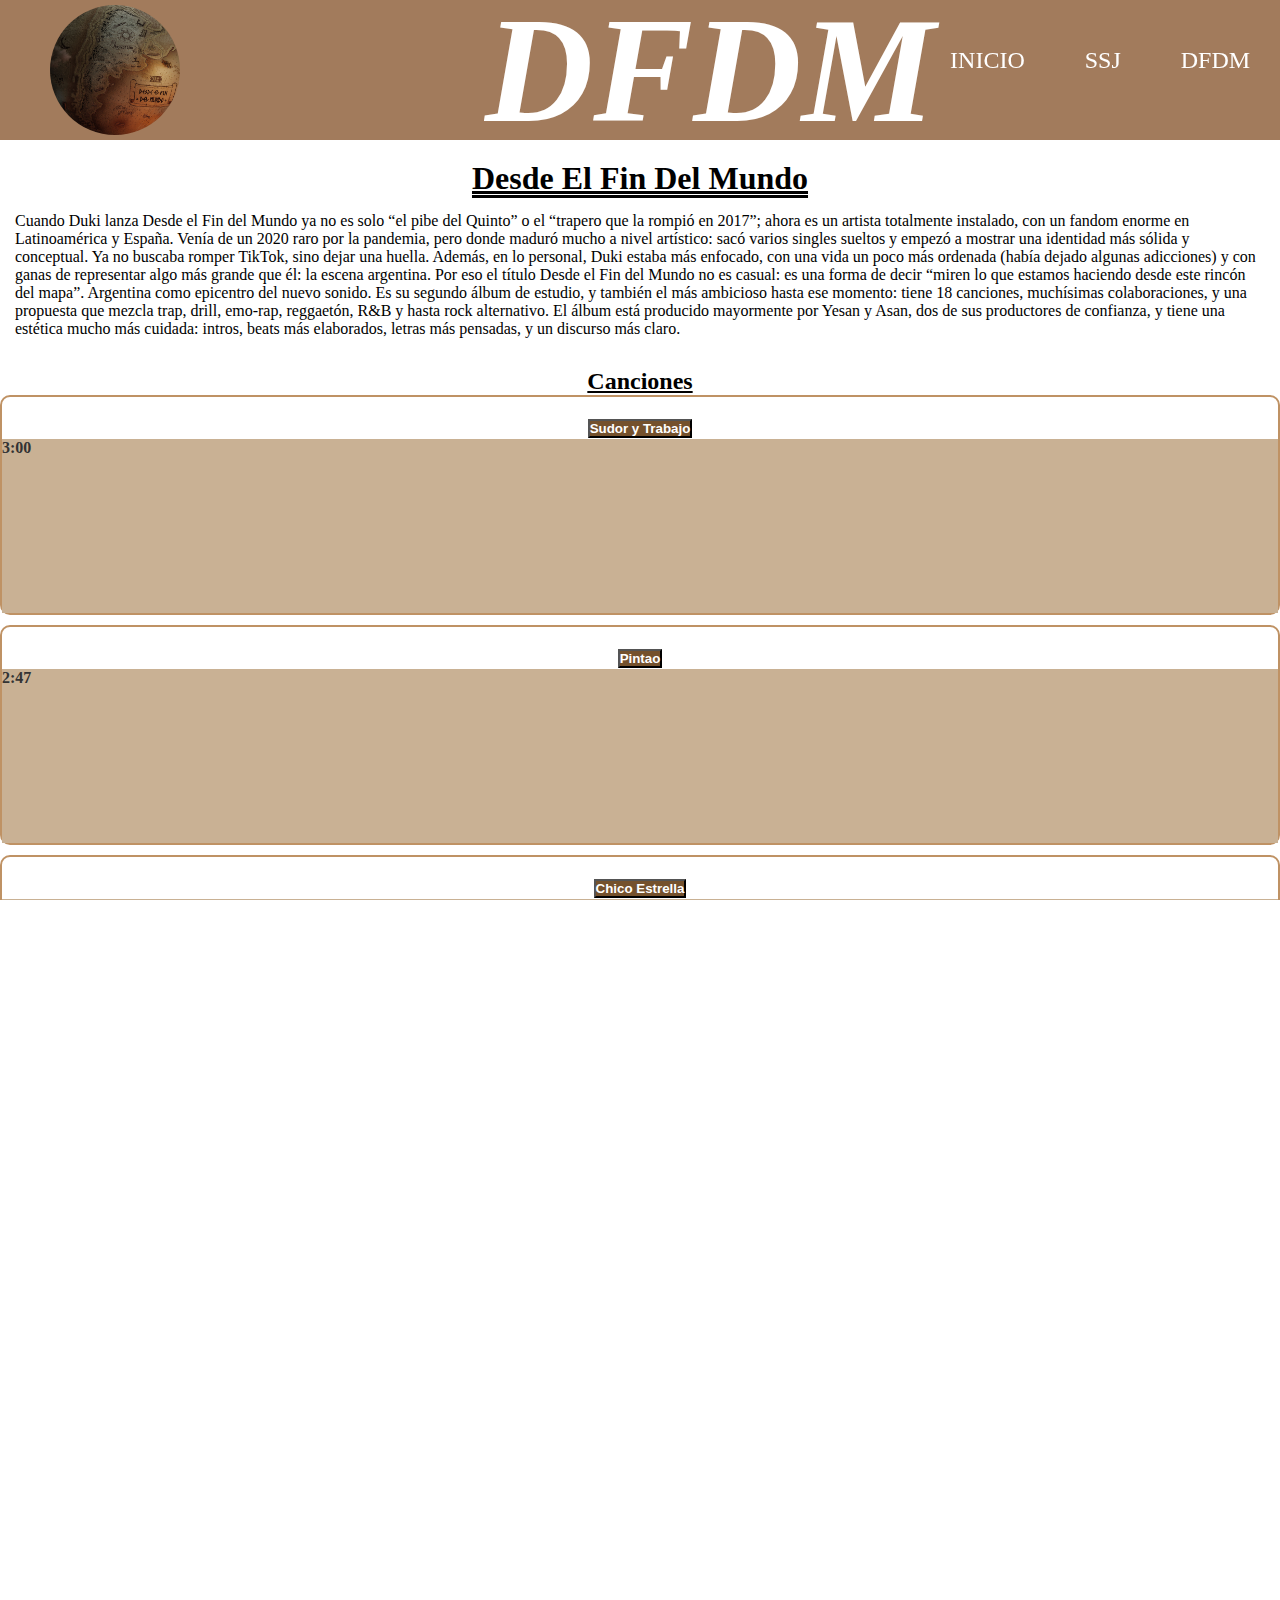
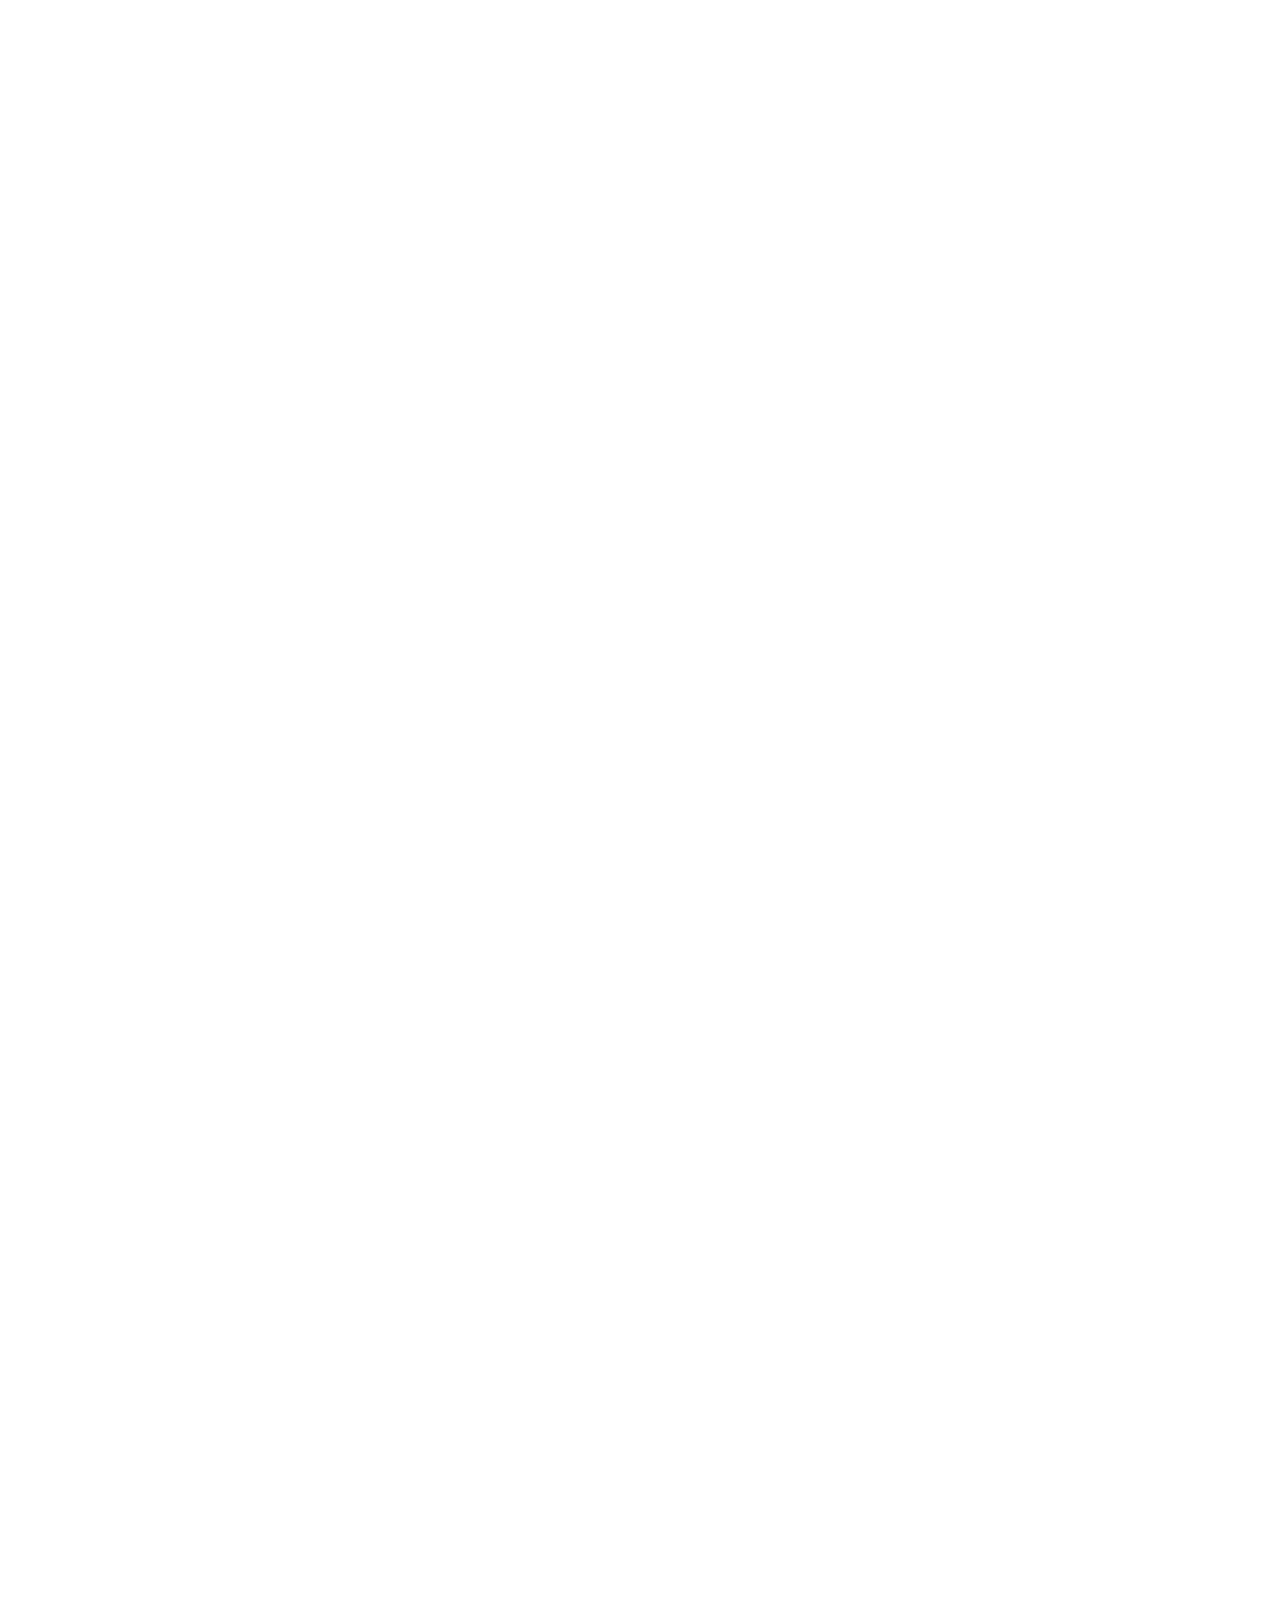
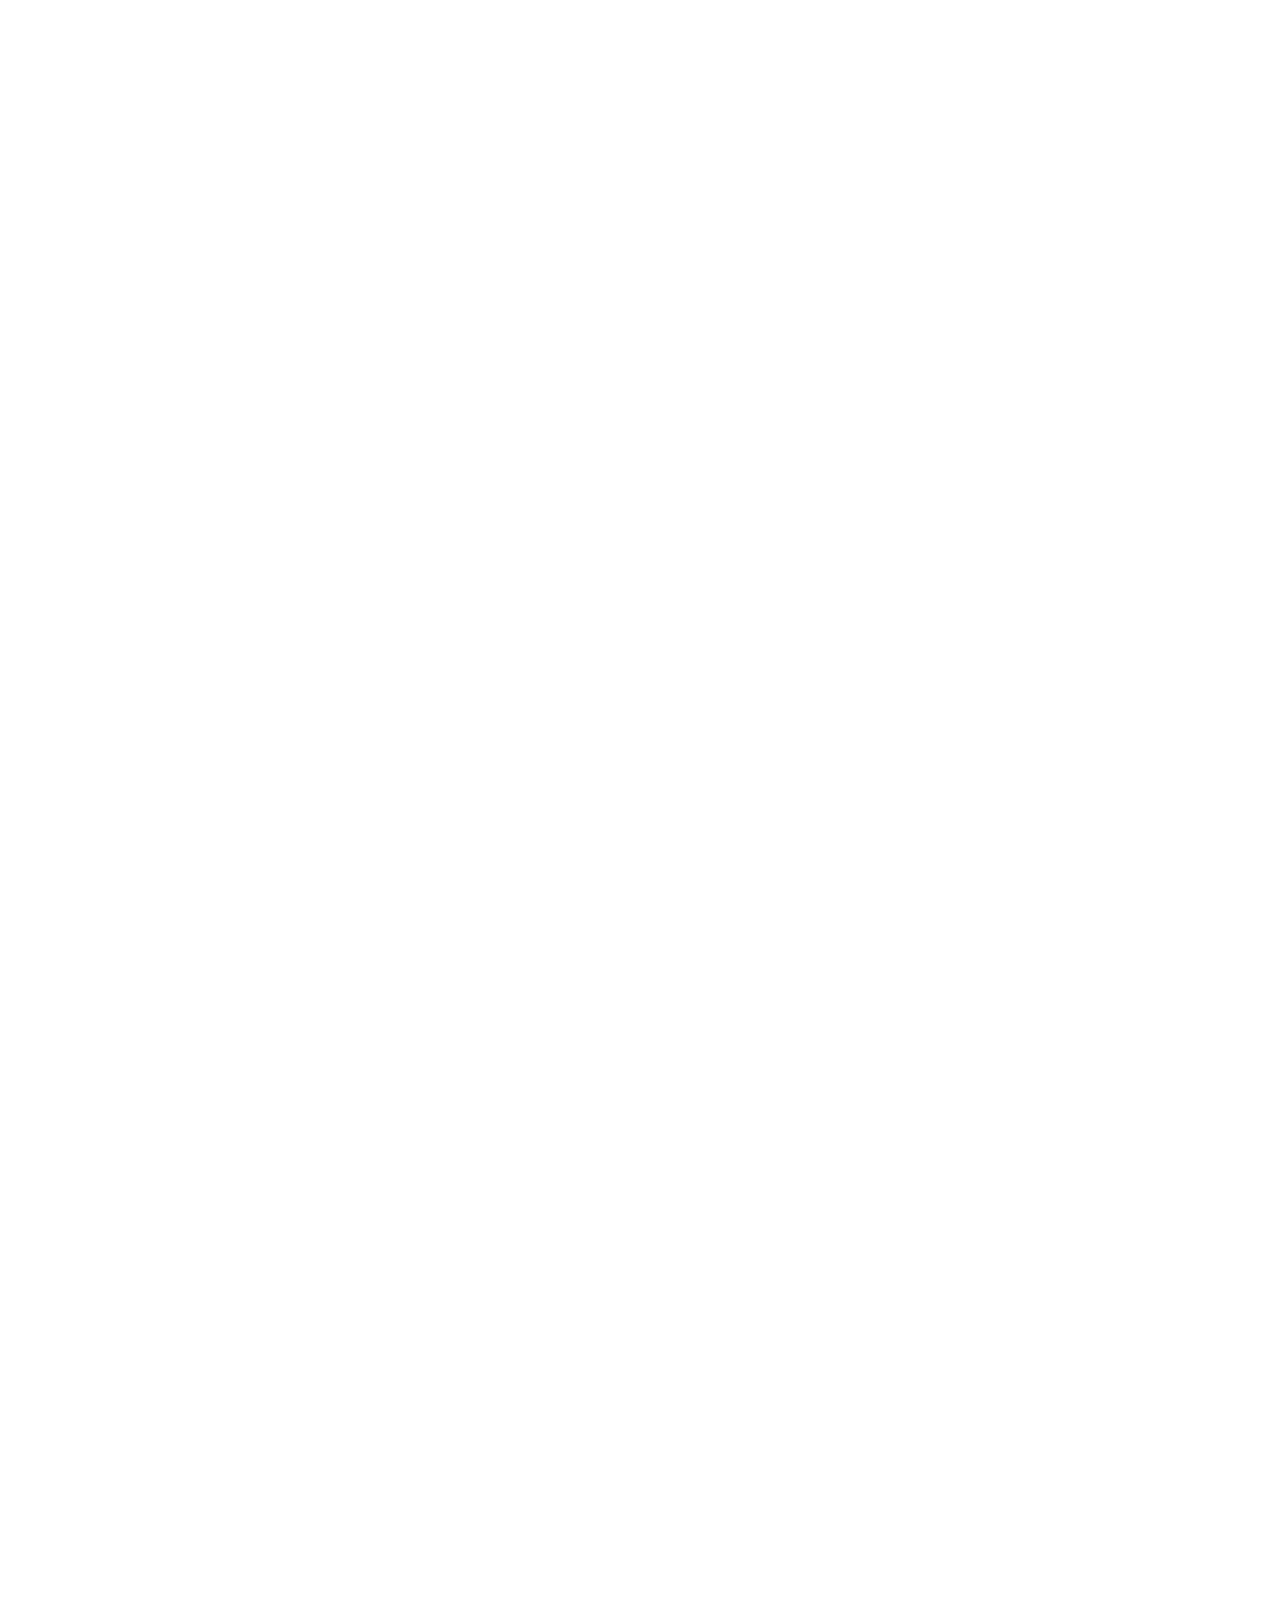
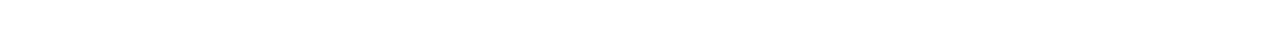
<file: Páginas/DFDM.HTML>
<!DOCTYPE html>
<html lang="en">
<head>
    <meta charset="UTF-8">
    <meta http-equiv="X-UA-Compatible" content="IE=edge">
    <meta name="viewport" content="width=device-width, initial-scale=1.0">
     <!--Boos-->
    <link href="https://cdn.jsdelivr.net/npm/bootstrap@5.3.6/dist/css/bootstrap.min.css" rel="stylesheet" integrity="sha384-4Q6Gf2aSP4eDXB8Miphtr37CMZZQ5oXLH2yaXMJ2w8e2ZtHTl7GptT4jmndRuHDT" crossorigin="anonymous">
    <title>Desde el fin del mundo-DUKI</title>
    <!--SEO-->
    <meta name="description" content="En este sitio encontraras el disco mas importante de la carrera de DUKI titulado DESDE EL FIN DEL MUNDO sería un antes y un despues en su vida">

    <meta name="keywords" content="Disco, Musica, Duki, Cantante, Artista, Shows, Conciertos, Album, Desde el fin del mundo, Modo Diablo">

    <link rel="stylesheet" href="../css/Estilo.css">
    <!--<link rel="stylesheet" href="../css/Diseño.css">-->
</head>
<body>
  <header class="header-footer-DFDM">
  <!--Logo DFDM-->
    <img src="../Imagenes/defdm.jpg" alt="Logo DFDM">
    <p>DFDM</p>
    <nav>
      <ul>
        <li>
          <a class="nav-dfdm" href="../index.html">INICIO</a> 
        </li>
        <li>
          <a class="nav-dfdm" href="./ssj.HTML">SSJ</a>
        </li>
        <li>
          <a class="nav-dfdm" href="#">DFDM</a>
        </li>
        <li>
          <a class="nav-dfdm" href="./ada.HTML">ADA</a>
        </li>
        <li>
          <a class="nav-dfdm" href="./ameri.HTML">AMERI</a>
        </li>
      </ul>
    </nav>
  </header>

<main>
<section>
    <h1>Desde el Fin del Mundo</h1>
    
    <p>
        Cuando Duki lanza Desde el Fin del Mundo ya no es solo “el pibe del Quinto” o el “trapero que la rompió en 2017”; ahora es un artista totalmente instalado, con un fandom enorme en Latinoamérica y España. Venía de un 2020 raro por la pandemia, pero donde maduró mucho a nivel artístico: sacó varios singles sueltos y empezó a mostrar una identidad más sólida y conceptual. Ya no buscaba romper TikTok, sino dejar una huella.
        Además, en lo personal, Duki estaba más enfocado, con una vida un poco más ordenada (había dejado algunas adicciones) y con ganas de representar algo más grande que él: la escena argentina. Por eso el título Desde el Fin del Mundo no es casual: es una forma de decir “miren lo que estamos haciendo desde este rincón del mapa”. Argentina como epicentro del nuevo sonido.
        Es su segundo álbum de estudio, y también el más ambicioso hasta ese momento: tiene 18 canciones, muchísimas colaboraciones, y una propuesta que mezcla trap, drill, emo-rap, reggaetón, R&B y hasta rock alternativo.
        El álbum está producido mayormente por Yesan y Asan, dos de sus productores de confianza, y tiene una estética mucho más cuidada: intros, beats más elaborados, letras más pensadas, y un discurso más claro.
    </p>
</section>

<section>
    <h2>Canciones</h2>


</section>

<div class="accordion" id="accordionExample">
  <div class="accordion-item" style="border: 2px solid #BF9264; border-radius: 10px; margin-bottom: 10px;">
    <h2 class="accordion-header">
      <button class="accordion-button" type="button" data-bs-toggle="collapse" data-bs-target="#collapse1" aria-expanded="true" aria-controls="collapse1" 
      style="background-color: #74512D; color: white; font-weight: bold;">
        Sudor y Trabajo
      </button>
    </h2>
    <div id="collapse1" class="accordion-collapse collapse" data-bs-parent="#accordionExample">
      <div class="accordion-body" style="background-color: #C9B194; color: #333;">
        <strong>3:00</strong><iframe style="border-radius:12px" src="https://open.spotify.com/embed/track/3AmJtRGSWQnAxZw21MisM2?utm_source=generator" width="100%" height="152" frameBorder="0" allowfullscreen="" allow="autoplay; clipboard-write; encrypted-media; fullscreen; picture-in-picture" loading="lazy"></iframe>

      </div>
    </div>
  </div>
  <div class="accordion-item" style="border: 2px solid #BF9264; border-radius: 10px; margin-bottom: 10px;">
    <h2 class="accordion-header">
      <button class="accordion-button collapsed" type="button" data-bs-toggle="collapse" data-bs-target="#collapse2" aria-expanded="false" aria-controls="collapse2" style="background-color: #74512D; color: white; font-weight: bold;">
        Pintao
      </button>
    </h2>
    <div id="collapse2" class="accordion-collapse collapse" data-bs-parent="#accordionExample">
      <div class="accordion-body" style="background-color: #C9B194; color: #333;">
        <strong>2:47</strong><iframe style="border-radius:12px" src="https://open.spotify.com/embed/track/0B8yu7yLe1UsXv6gewHRv2?utm_source=generator" width="100%" height="152" frameBorder="0" allowfullscreen="" allow="autoplay; clipboard-write; encrypted-media; fullscreen; picture-in-picture" loading="lazy"></iframe>
      </div>
    </div>
  </div>
  <div class="accordion-item" style="border: 2px solid #BF9264; border-radius: 10px; margin-bottom: 10px;">
    <h2 class="accordion-header">
      <button class="accordion-button collapsed" type="button" data-bs-toggle="collapse" data-bs-target="#collapse3" aria-expanded="false" aria-controls="collapse3" style="background-color: #74512D; color: white; font-weight: bold;" >
        Chico Estrella
      </button>
    </h2>
    <div id="collapse3" class="accordion-collapse collapse" data-bs-parent="#accordionExample">
      <div class="accordion-body" style="background-color: #C9B194; color: #333;">
        <strong>2:50</strong><iframe style="border-radius:12px" src="https://open.spotify.com/embed/track/1XadOBWghF0LhMuXI4GJ6M?utm_source=generator" width="100%" height="152" frameBorder="0" allowfullscreen="" allow="autoplay; clipboard-write; encrypted-media; fullscreen; picture-in-picture" loading="lazy"></iframe>

      </div>
    </div>
  </div>
</div>
<div class="accordion" id="accordionExample">
  <div class="accordion-item" style="border: 2px solid #BF9264; border-radius: 10px; margin-bottom: 10px;">
    <h2 class="accordion-header">
      <button class="accordion-button" type="button" data-bs-toggle="collapse" data-bs-target="#collapse4" aria-expanded="false" aria-controls="collapse4" style="background-color: #74512D; color: white; font-weight: bold;">
        Volando Bajito
      </button>
    </h2>
    <div id="collapse4" class="accordion-collapse collapse" data-bs-parent="#accordionExample">
      <div class="accordion-body" style="background-color: #C9B194; color: #333;">
        <strong>2:14</strong><iframe style="border-radius:12px" src="https://open.spotify.com/embed/track/12jSmESshrWPt8a09aDRiI?utm_source=generator" width="100%" height="152" frameBorder="0" allowfullscreen="" allow="autoplay; clipboard-write; encrypted-media; fullscreen; picture-in-picture" loading="lazy"></iframe>

      </div>
    </div>
  </div>
  <div class="accordion-item" style="border: 2px solid #BF9264; border-radius: 10px; margin-bottom: 10px;">
    <h2 class="accordion-header">
      <button class="accordion-button collapsed" type="button" data-bs-toggle="collapse" data-bs-target="#collapse5" aria-expanded="false" aria-controls="collapse5" style="background-color: #74512D; color: white; font-weight: bold;">
        Cuanto
      </button>
    </h2>
    <div id="collapse5" class="accordion-collapse collapse" data-bs-parent="#accordionExample">
      <div class="accordion-body" style="background-color: #C9B194; color: #333;">
        <strong>3:10</strong><iframe style="border-radius:12px" src="https://open.spotify.com/embed/track/1wpEE0aGB9p8uNHRtmpqMc?utm_source=generator" width="100%" height="152" frameBorder="0" allowfullscreen="" allow="autoplay; clipboard-write; encrypted-media; fullscreen; picture-in-picture" loading="lazy"></iframe>

      </div>
    </div>
  </div>
  <div class="accordion-item" style="border: 2px solid #BF9264; border-radius: 10px; margin-bottom: 10px;">
    <h2 class="accordion-header">
      <button class="accordion-button collapsed" type="button" data-bs-toggle="collapse" data-bs-target="#collapse6" aria-expanded="false" aria-controls="collapse6" style="background-color: #74512D; color: white; font-weight: bold;">
        Rapido
      </button>
    </h2>
    <div id="collapse6" class="accordion-collapse collapse" data-bs-parent="#accordionExample">
      <div class="accordion-body" style="background-color: #C9B194; color: #333;">
        <strong>2:15</strong><iframe style="border-radius:12px" src="https://open.spotify.com/embed/track/0BgOFYvlrmnNO5lXA3Km9T?utm_source=generator" width="100%" height="152" frameBorder="0" allowfullscreen="" allow="autoplay; clipboard-write; encrypted-media; fullscreen; picture-in-picture" loading="lazy"></iframe>

      </div>
    </div>
  </div>
</div>
<div class="accordion" id="accordionExample">
  <div class="accordion-item" style="border: 2px solid #BF9264; border-radius: 10px; margin-bottom: 10px;">
    <h2 class="accordion-header">
      <button class="accordion-button" type="button" data-bs-toggle="collapse" data-bs-target="#collapse7" aria-expanded="false" aria-controls="collapse7" style="background-color: #74512D; color: white; font-weight: bold;">
        I Don't Know
      </button>
    </h2>
    <div id="collapse7" class="accordion-collapse collapse" data-bs-parent="#accordionExample">
      <div class="accordion-body" style="background-color: #C9B194; color: #333;">
        <strong>3:38</strong><iframe style="border-radius:12px" src="https://open.spotify.com/embed/track/14OsvO7eecMfOIdRClquk9?utm_source=generator" width="100%" height="152" frameBorder="0" allowfullscreen="" allow="autoplay; clipboard-write; encrypted-media; fullscreen; picture-in-picture" loading="lazy"></iframe>

      </div>
    </div>
  </div>
  <div class="accordion-item" style="border: 2px solid #BF9264; border-radius: 10px; margin-bottom: 10px;">
    <h2 class="accordion-header">
      <button class="accordion-button collapsed" type="button" data-bs-toggle="collapse" data-bs-target="#collapse8" aria-expanded="false" aria-controls="collapse8" style="background-color: #74512D; color: white; font-weight: bold;">
        Sol
      </button>
    </h2>
    <div id="collapse8" class="accordion-collapse collapse" data-bs-parent="#accordionExample">
      <div class="accordion-body" style="background-color: #C9B194; color: #333;">
        <strong>4:04</strong><iframe style="border-radius:12px" src="https://open.spotify.com/embed/track/41tkGjGDeoInSqQTFTPluG?utm_source=generator" width="100%" height="152" frameBorder="0" allowfullscreen="" allow="autoplay; clipboard-write; encrypted-media; fullscreen; picture-in-picture" loading="lazy"></iframe>

      </div>
    </div>
  </div>
  <div class="accordion-item" style="border: 2px solid #BF9264; border-radius: 10px; margin-bottom: 10px;">
    <h2 class="accordion-header">
      <button class="accordion-button collapsed" type="button" data-bs-toggle="collapse" data-bs-target="#collapse9" aria-expanded="false" aria-controls="collapse9" style="background-color: #74512D; color: white; font-weight: bold;">
        Luna
      </button>
    </h2>
    <div id="collapse9" class="accordion-collapse collapse" data-bs-parent="#accordionExample">
      <div class="accordion-body" style="background-color: #C9B194; color: #333;">
        <strong>3:20</strong><iframe style="border-radius:12px" src="https://open.spotify.com/embed/track/4eea4bKE9G2rl8FQ3oH7dw?utm_source=generator" width="100%" height="152" frameBorder="0" allowfullscreen="" allow="autoplay; clipboard-write; encrypted-media; fullscreen; picture-in-picture" loading="lazy"></iframe>

      </div>
    </div>
  </div>
</div>
<div class="accordion" id="accordionExample">
  <div class="accordion-item" style="border: 2px solid #BF9264; border-radius: 10px; margin-bottom: 10px;">
    <h2 class="accordion-header">
      <button class="accordion-button" type="button" data-bs-toggle="collapse" data-bs-target="#collapse10" aria-expanded="false" aria-controls="collapse10" style="background-color: #74512D; color: white; font-weight: bold;">
        Malbec
      </button>
    </h2>
    <div id="collapse10" class="accordion-collapse collapse" data-bs-parent="#accordionExample">
      <div class="accordion-body" style="background-color: #C9B194; color: #333;">
        <strong>2:55</strong><iframe style="border-radius:12px" src="https://open.spotify.com/embed/track/6KEb17S00Inf0v1qYDgUAj?utm_source=generator" width="100%" height="152" frameBorder="0" allowfullscreen="" allow="autoplay; clipboard-write; encrypted-media; fullscreen; picture-in-picture" loading="lazy"></iframe>

      </div>
    </div>
  </div>
  <div class="accordion-item" style="border: 2px solid #BF9264; border-radius: 10px; margin-bottom: 10px;">
    <h2 class="accordion-header">
      <button class="accordion-button collapsed" type="button" data-bs-toggle="collapse" data-bs-target="#collapse11" aria-expanded="false" aria-controls="collapse11" style="background-color: #74512D; color: white; font-weight: bold;">
        Mi Diablo
      </button>
    </h2>
    <div id="collapse11" class="accordion-collapse collapse" data-bs-parent="#accordionExample">
      <div class="accordion-body" style="background-color: #C9B194; color: #333;">
        <strong>3:12</strong><iframe style="border-radius:12px" src="https://open.spotify.com/embed/track/550z5AYBsRxrOxHL934ZZS?utm_source=generator" width="100%" height="152" frameBorder="0" allowfullscreen="" allow="autoplay; clipboard-write; encrypted-media; fullscreen; picture-in-picture" loading="lazy"></iframe>

      </div>
    </div>
  </div>
  <div class="accordion-item" style="border: 2px solid #BF9264; border-radius: 10px; margin-bottom: 10px;">
    <h2 class="accordion-header">
      <button class="accordion-button collapsed" type="button" data-bs-toggle="collapse" data-bs-target="#collapse12" aria-expanded="false" aria-controls="collapse12" style="background-color: #74512D; color: white; font-weight: bold;">
        Fifty Fifty
      </button>
    </h2>
    <div id="collapse12" class="accordion-collapse collapse" data-bs-parent="#accordionExample">
      <div class="accordion-body" style="background-color: #C9B194; color: #333;">
        <strong>4:40</strong><iframe style="border-radius:12px" src="https://open.spotify.com/embed/track/5B84PuLYzNjHvfy5EpgsfW?utm_source=generator" width="100%" height="152" frameBorder="0" allowfullscreen="" allow="autoplay; clipboard-write; encrypted-media; fullscreen; picture-in-picture" loading="lazy"></iframe>

      </div>
    </div>
  </div>
</div>
<div class="accordion" id="accordionExample">
  <div class="accordion-item" style="border: 2px solid #BF9264; border-radius: 10px; margin-bottom: 10px;">
    <h2 class="accordion-header">
      <button class="accordion-button" type="button" data-bs-toggle="collapse" data-bs-target="#collapse13" aria-expanded="false" aria-controls="collapse13" style="background-color: #74512D; color: white; font-weight: bold;">
        Valentino
      </button>
    </h2>
    <div id="collapse13" class="accordion-collapse collapse" data-bs-parent="#accordionExample">
      <div class="accordion-body" style="background-color: #C9B194; color: #333;">
        <strong>2:36</strong><iframe style="border-radius:12px" src="https://open.spotify.com/embed/track/27uT2ouF88miD988lpgkm5?utm_source=generator" width="100%" height="152" frameBorder="0" allowfullscreen="" allow="autoplay; clipboard-write; encrypted-media; fullscreen; picture-in-picture" loading="lazy"></iframe>

      </div>
    </div>
  </div>
  <div class="accordion-item" style="border: 2px solid #BF9264; border-radius: 10px; margin-bottom: 10px;">
    <h2 class="accordion-header">
      <button class="accordion-button collapsed" type="button" data-bs-toggle="collapse" data-bs-target="#collapse14" aria-expanded="false" aria-controls="collapse14" style="background-color: #74512D; color: white; font-weight: bold;">
        Cascada
      </button>
    </h2>
    <div id="collapse14" class="accordion-collapse collapse" data-bs-parent="#accordionExample">
      <div class="accordion-body" style="background-color: #C9B194; color: #333;">
        <strong>3:12</strong><iframe style="border-radius:12px" src="https://open.spotify.com/embed/track/7pKe9aetI14JCwKBZAEe6a?utm_source=generator" width="100%" height="152" frameBorder="0" allowfullscreen="" allow="autoplay; clipboard-write; encrypted-media; fullscreen; picture-in-picture" loading="lazy"></iframe>

      </div>
    </div>
  </div>
  <div class="accordion-item" style="border: 2px solid #BF9264; border-radius: 10px; margin-bottom: 10px;">
    <h2 class="accordion-header">
      <button class="accordion-button collapsed" type="button" data-bs-toggle="collapse" data-bs-target="#collapse15" aria-expanded="false" aria-controls="collapse15" style="background-color: #74512D; color: white; font-weight: bold;">
        Ticket
      </button>
    </h2>
    <div id="collapse15" class="accordion-collapse collapse" data-bs-parent="#accordionExample">
      <div class="accordion-body" style="background-color: #C9B194; color: #333;">
        <strong>3:08</strong><iframe style="border-radius:12px" src="https://open.spotify.com/embed/track/6JAtYFDUmBpKkr6nlsLUNI?utm_source=generator" width="100%" height="152" frameBorder="0" allowfullscreen="" allow="autoplay; clipboard-write; encrypted-media; fullscreen; picture-in-picture" loading="lazy"></iframe>

      </div>
    </div>
  </div>
</div>
<div class="accordion" id="accordionExample">
  <div class="accordion-item" style="border: 2px solid #BF9264; border-radius: 10px; margin-bottom: 10px;">
    <h2 class="accordion-header">
      <button class="accordion-button" type="button" data-bs-toggle="collapse" data-bs-target="#collapse16" aria-expanded="false" aria-controls="collapse16" style="background-color: #74512D; color: white; font-weight: bold;">
        Muriendome
      </button>
    </h2>
    <div id="collapse16" class="accordion-collapse collapse" data-bs-parent="#accordionExample">
      <div class="accordion-body" style="background-color: #C9B194; color: #333;">
        <strong>2:39</strong><iframe style="border-radius:12px" src="https://open.spotify.com/embed/track/07cpSOrJeK2TNrbLXq3hCG?utm_source=generator" width="100%" height="152" frameBorder="0" allowfullscreen="" allow="autoplay; clipboard-write; encrypted-media; fullscreen; picture-in-picture" loading="lazy"></iframe>

      </div>
    </div>
  </div>
  <div class="accordion-item" style="border: 2px solid #BF9264; border-radius: 10px; margin-bottom: 10px;">
    <h2 class="accordion-header">
      <button class="accordion-button collapsed" type="button" data-bs-toggle="collapse" data-bs-target="#collapse17" aria-expanded="false" aria-controls="collapse17" style="background-color: #74512D; color: white; font-weight: bold;">
        Ella es mi bitch
      </button>
    </h2>
    <div id="collapse17" class="accordion-collapse collapse" data-bs-parent="#accordionExample">
      <div class="accordion-body" style="background-color: #C9B194; color: #333;">
        <strong>4:06</strong><iframe style="border-radius:12px" src="https://open.spotify.com/embed/track/6gAhoYC40nPWRXfc5Gq04H?utm_source=generator" width="100%" height="152" frameBorder="0" allowfullscreen="" allow="autoplay; clipboard-write; encrypted-media; fullscreen; picture-in-picture" loading="lazy"></iframe>

      </div>
    </div>
  </div>
  <div class="accordion-item" style="border: 2px solid #BF9264; border-radius: 10px; margin-bottom: 10px;">
    <h2 class="accordion-header">
      <button class="accordion-button collapsed" type="button" data-bs-toggle="collapse" data-bs-target="#collapse18" aria-expanded="false" aria-controls="collapse18" style="background-color: #74512D; color: white; font-weight: bold;">
        Muero de Fiesta Este Finde
      </button>
    </h2>
    <div id="collapse18" class="accordion-collapse collapse" data-bs-parent="#accordionExample">
      <div class="accordion-body" style="background-color: #C9B194; color: #333;">
        <strong>3:13</strong><iframe style="border-radius:12px" src="https://open.spotify.com/embed/track/7vUZ4l9XWZLlYdkaRw5kXh?utm_source=generator" width="100%" height="152" frameBorder="0" allowfullscreen="" allow="autoplay; clipboard-write; encrypted-media; fullscreen; picture-in-picture" loading="lazy"></iframe>

      </div>
    </div>
  </div>
</div>

<section>
    <p>Dejenos su opinión del album</p>
    <textarea name="" id="" cols="30" rows="10"></textarea>
</section>


</main>

<footer class="header-footer-DFDM">
    <div class="footer-logos">
        <a href="https://www.instagram.com/duki/" target="_blank">
            <img src="../Imagenes/IG.png" alt="Logo ig">
        </a>
        <a href="https://x.com/DukiSSJ" target="_blank">
            <img src="../Imagenes/Twitter.png" alt="Logo X">
        </a>
    <img src="../Imagenes/telefono.png" alt="Logo telefono">
    </div>

    <div class="footer-1">
        <p>Seguinos</p>
    </div>


    <div class="footer-2">
        <p>
        Página sin intenciones de lucro
        </p>
    
        <p>
        Realizada Por Gonzalo Alfonso
        </p>
    </div>
</footer>
<script src="https://cdn.jsdelivr.net/npm/bootstrap@5.3.6/dist/js/bootstrap.bundle.min.js" integrity="sha384-j1CDi7MgGQ12Z7Qab0qlWQ/Qqz24Gc6BM0thvEMVjHnfYGF0rmFCozFSxQBxwHKO" crossorigin="anonymous"></script>

</body>
</html>
</file>
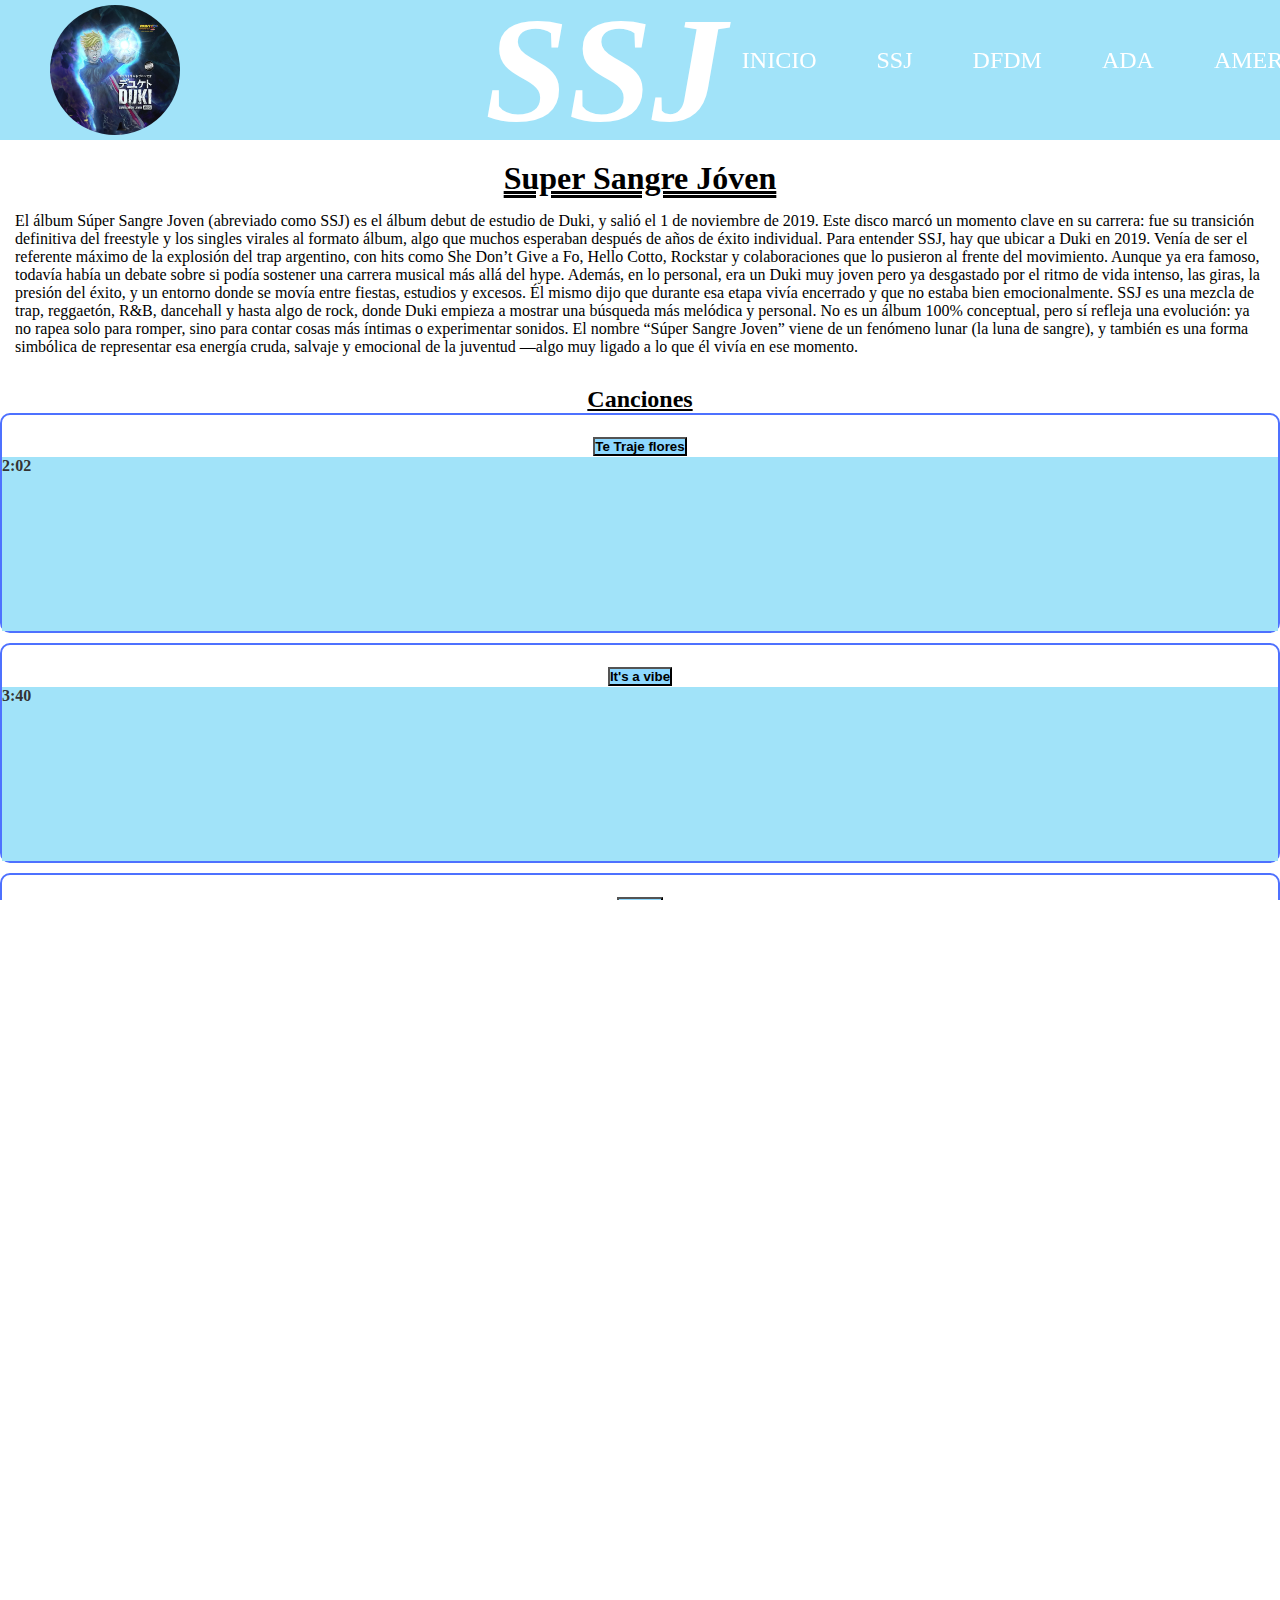
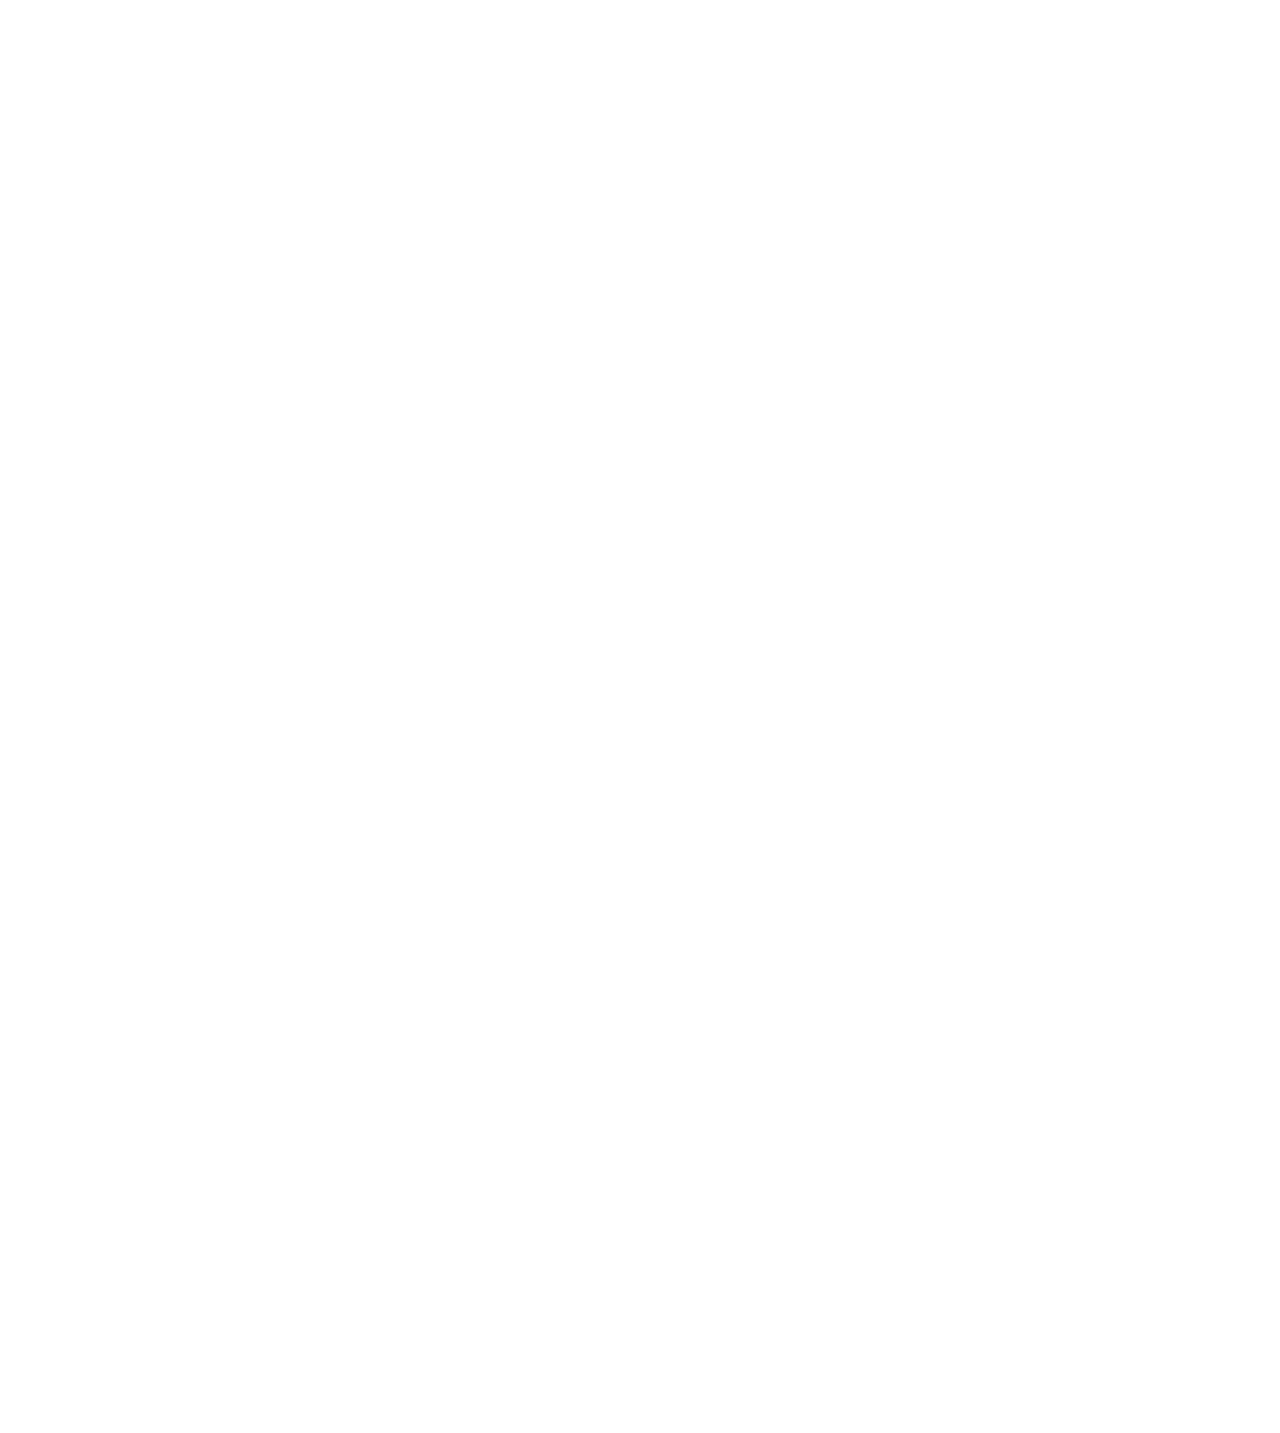
<file: Páginas/SSJ.HTML>
<!DOCTYPE html>
<html lang="en">
<head>
    <meta charset="UTF-8">
    <meta http-equiv="X-UA-Compatible" content="IE=edge">
    <meta name="viewport" content="width=device-width, initial-scale=1.0">
    <!--Boos-->
    <link href="https://cdn.jsdelivr.net/npm/bootstrap@5.3.6/dist/css/bootstrap.min.css" rel="stylesheet" integrity="sha384-4Q6Gf2aSP4eDXB8Miphtr37CMZZQ5oXLH2yaXMJ2w8e2ZtHTl7GptT4jmndRuHDT" crossorigin="anonymous">
    <title>Super Sangre Jóven-DUKI</title>
    <!--SEO-->
    <meta name="description" content="En este sitio vas a conocer el primer album de Duki titulado SUPER SANGRE JOVEN (SSJ)">

    <meta name="keywords" content="Disco, Musica, Duki, Cantante, Artista, Shows, Conciertos, Album, SSJ, Modo Diablo">

    <link rel="stylesheet" href="../css/Estilo.css">
    <!--<link rel="stylesheet" href="../css/Diseño.css">-->
</head>
<body>
  <header class="header-footer-SSJ">
  <!--Logo SSJ-->
  <img src="../Imagenes/SSJ.jpg" alt="Logo SSJ">
  <p>SSJ</p>
  <nav>
    <ul>
      <li>
        <a class="nav-ssj" href="../index.html">INICIO</a> 
      </li>
      <li>
        <a class="nav-ssj" href="#">SSJ</a>
      </li>
      <li>
        <a class="nav-ssj" href="./dfdm.HTML">DFDM</a>
      </li>
      <li>
        <a class="nav-ssj" href="./ada.HTML">ADA</a>
      </li>
      <li>
        <a class="nav-ssj" href="./ameri.HTML">AMERI</a>
      </li>
    </ul>
  </nav>
</header>

<main>

<Section>
<h1>Super Sangre Jóven</h1>

<p>
    El álbum Súper Sangre Joven (abreviado como SSJ) es el álbum debut de estudio de Duki, y salió el 1 de noviembre de 2019. Este disco marcó un momento clave en su carrera: fue su transición definitiva del freestyle y los singles virales al formato álbum, algo que muchos esperaban después de años de éxito individual.
    Para entender SSJ, hay que ubicar a Duki en 2019. Venía de ser el referente máximo de la explosión del trap argentino, con hits como She Don’t Give a Fo, Hello Cotto, Rockstar y colaboraciones que lo pusieron al frente del movimiento. Aunque ya era famoso, todavía había un debate sobre si podía sostener una carrera musical más allá del hype.
    Además, en lo personal, era un Duki muy joven pero ya desgastado por el ritmo de vida intenso, las giras, la presión del éxito, y un entorno donde se movía entre fiestas, estudios y excesos. Él mismo dijo que durante esa etapa vivía encerrado y que no estaba bien emocionalmente.
    SSJ es una mezcla de trap, reggaetón, R&B, dancehall y hasta algo de rock, donde Duki empieza a mostrar una búsqueda más melódica y personal. No es un álbum 100% conceptual, pero sí refleja una evolución: ya no rapea solo para romper, sino para contar cosas más íntimas o experimentar sonidos.
    El nombre “Súper Sangre Joven” viene de un fenómeno lunar (la luna de sangre), y también es una forma simbólica de representar esa energía cruda, salvaje y emocional de la juventud —algo muy ligado a lo que él vivía en ese momento.
</p>
</Section>

<section>
    <h2>Canciones</h2>
  </section>

<div class="accordion" id="accordionExample">
  <div class="accordion-item" style="border: 2px solid #4E71FF; border-radius: 10px; margin-bottom: 10px;">
    <h2 class="accordion-header">
      <button class="accordion-button" type="button" data-bs-toggle="collapse" data-bs-target="#collapse1" aria-expanded="true" aria-controls="collapse1" 
       style="background-color: #8DD8FF; color: black; font-weight: bold;"> <!--Header del acordeon-->
        Te Traje flores
      </button>
    </h2>
    <div id="collapse1" class="accordion-collapse collapse" data-bs-parent="#accordionExample">
      <div class="accordion-body" style="background-color: #A1E3F9; color: #333;">
        <strong>2:02</strong> <iframe style="border-radius:12px" src="https://open.spotify.com/embed/track/6OWwrGLVeyTgVqJK5j0rT9?utm_source=generator" width="100%" height="152" frameBorder="0" allowfullscreen="" allow="autoplay; clipboard-write; encrypted-media; fullscreen; picture-in-picture" loading="lazy"></iframe>
      </div>
    </div>
  </div>
   <div class="accordion-item" style="border: 2px solid #4E71FF; border-radius: 10px; margin-bottom: 10px;">
    <h2 class="accordion-header">
      <button class="accordion-button" type="button" data-bs-toggle="collapse" data-bs-target="#collapse2" aria-expanded="false" aria-controls="collapse2" 
       style="background-color: #8DD8FF; color: black; font-weight: bold;"> <!--Header del acordeon-->
        It's a vibe
      </button>
    </h2>
    <div id="collapse2" class="accordion-collapse collapse" data-bs-parent="#accordionExample">
      <div class="accordion-body" style="background-color: #A1E3F9; color: #333;">
        <strong>3:40</strong><iframe style="border-radius:12px" src="https://open.spotify.com/embed/track/6HvD8JhIe9Mq6gyql32rYb?utm_source=generator" width="100%" height="152" frameBorder="0" allowfullscreen="" allow="autoplay; clipboard-write; encrypted-media; fullscreen; picture-in-picture" loading="lazy"></iframe>
      </div>
    </div>
  </div>
  <div class="accordion-item" style="border: 2px solid #4E71FF; border-radius: 10px; margin-bottom: 10px;">
    <h2 class="accordion-header">
      <button class="accordion-button" type="button" data-bs-toggle="collapse" data-bs-target="#collapse3" aria-expanded="false" aria-controls="collapse3"
      style="background-color: #8DD8FF; color: black; font-weight: bold;"> <!--Header del acordeon-->
        Hitboy
      </button>
    </h2>
    <div id="collapse3" class="accordion-collapse collapse" data-bs-parent="#accordionExample">
      <div class="accordion-body" style="background-color: #A1E3F9; color: #333;">
        <strong>2:58</strong><iframe style="border-radius:12px" src="https://open.spotify.com/embed/track/51dqvo5QYezL3rjL6qjksA?utm_source=generator" width="100%" height="152" frameBorder="0" allowfullscreen="" allow="autoplay; clipboard-write; encrypted-media; fullscreen; picture-in-picture" loading="lazy"></iframe>
      </div>
    </div>
  </div>
  <div class="accordion-item" style="border: 2px solid #4E71FF; border-radius: 10px; margin-bottom: 10px;">
    <h2 class="accordion-header">
     <button class="accordion-button" type="button" data-bs-toggle="collapse" data-bs-target="#collapse4" aria-expanded="false" aria-controls="collapse4"
     style="background-color: #8DD8FF; color: black; font-weight: bold;">
        Señorita
      </button>
    </h2>
    <div id="collapse4" class="accordion-collapse collapse" data-bs-parent="#accordionExample">
      <div class="accordion-body" style="background-color: #A1E3F9; color: #333;">
        <strong>2:41</strong><iframe style="border-radius:12px" src="https://open.spotify.com/embed/track/4znBsOXb9COwElnqcvPQQs?utm_source=generator" width="100%" height="152" frameBorder="0" allowfullscreen="" allow="autoplay; clipboard-write; encrypted-media; fullscreen; picture-in-picture" loading="lazy"></iframe>
      </div>
    </div>
  </div>
  <div class="accordion-item" style="border: 2px solid #4E71FF; border-radius: 10px; margin-bottom: 10px;">
    <h2 class="accordion-header">
      <button class="accordion-button collapsed" type="button" data-bs-toggle="collapse" data-bs-target="#collapse5" aria-expanded="false" aria-controls="collapse5"
       style="background-color: #8DD8FF; color: black; font-weight: bold;"> <!--Header del acordeon-->
        Me gusta lo simple
      </button>
    </h2>
    <div id="collapse5" class="accordion-collapse collapse" data-bs-parent="#accordionExample">
      <div class="accordion-body" style="background-color: #A1E3F9; color: #333;"> 
        <strong>3:16</strong><iframe style="border-radius:12px" src="https://open.spotify.com/embed/track/3VJSv1RoYiCY4ECGyDO7ry?utm_source=generator" width="100%" height="152" frameBorder="0" allowfullscreen="" allow="autoplay; clipboard-write; encrypted-media; fullscreen; picture-in-picture" loading="lazy"></iframe>
      </div>
    </div>
  </div>
  <div class="accordion-item" style="border: 2px solid #4E71FF; border-radius: 10px; margin-bottom: 10px;">
    <h2 class="accordion-header">
      <button class="accordion-button collapsed" type="button" data-bs-toggle="collapse" data-bs-target="#collapse6" aria-expanded="false" aria-controls="collapse6"
      style="background-color: #8DD8FF; color: black; font-weight: bold;"> <!--Header del acordeon-->
        Perdón
      </button>
    </h2>
    <div id="collapse6" class="accordion-collapse collapse" data-bs-parent="#accordionExample">
      <div class="accordion-body" style="background-color: #A1E3F9; color: #333;">
        <strong>3:38</strong><iframe style="border-radius:12px" src="https://open.spotify.com/embed/track/6JFR03uLMNMmZ3vgiXwskq?utm_source=generator" width="100%" height="152" frameBorder="0" allowfullscreen="" allow="autoplay; clipboard-write; encrypted-media; fullscreen; picture-in-picture" loading="lazy"></iframe>
      </div>
    </div>
  </div>
    <div class="accordion-item" style="border: 2px solid #4E71FF; border-radius: 10px; margin-bottom: 10px;">
    <h2 class="accordion-header">
      <button class="accordion-button collapsed" type="button" data-bs-toggle="collapse" data-bs-target="#collapse7" aria-expanded="false" aria-controls="collapse7"
      style="background-color: #8DD8FF; color: black; font-weight: bold;"> <!--Header del acordeon-->
        A punta de espada
      </button>
    </h2>
    <div id="collapse7" class="accordion-collapse collapse" data-bs-parent="#accordionExample">
      <div class="accordion-body" style="background-color: #A1E3F9; color: #333;">
        <strong>3:22</strong><iframe style="border-radius:12px" src="https://open.spotify.com/embed/track/74MujHggasHq5FMkTKsNkA?utm_source=generator" width="100%" height="152" frameBorder="0" allowfullscreen="" allow="autoplay; clipboard-write; encrypted-media; fullscreen; picture-in-picture" loading="lazy"></iframe>
      </div>
    </div>
  </div>
  <div class="accordion-item" style="border: 2px solid #4E71FF; border-radius: 10px; margin-bottom: 10px;">
    <h2 class="accordion-header">
      <button class="accordion-button" type="button" data-bs-toggle="collapse" data-bs-target="#collapse8" aria-expanded="true" aria-controls="collapse8"
       style="background-color: #8DD8FF; color: black; font-weight: bold;"> <!--Header del acordeon-->
        La jefatura
      </button>
    </h2>
    <div id="collapse8" class="accordion-collapse collapse" data-bs-parent="#accordionExample">
      <div class="accordion-body" style="background-color: #A1E3F9; color: #333;">
        <strong>3:31</strong><iframe style="border-radius:12px" src="https://open.spotify.com/embed/track/2lllz0GoFtRdHMaqGlqcoL?utm_source=generator" width="100%" height="152" frameBorder="0" allowfullscreen="" allow="autoplay; clipboard-write; encrypted-media; fullscreen; picture-in-picture" loading="lazy"></iframe>
      </div>
    </div>
  </div>
  <div class="accordion-item" style="border: 2px solid #4E71FF; border-radius: 10px; margin-bottom: 10px;">
    <h2 class="accordion-header">
      <button class="accordion-button collapsed" type="button" data-bs-toggle="collapse" data-bs-target="#collapse9" aria-expanded="false" aria-controls="collapse9"
      style="background-color: #8DD8FF; color: black; font-weight: bold;"> <!--Header del acordeon-->
        One million dollar baby
      </button>
    </h2>
    <div id="collapse9" class="accordion-collapse collapse" data-bs-parent="#accordionExample">
      <div class="accordion-body" style="background-color: #A1E3F9; color: #333;">
        <strong>4:40</strong><iframe style="border-radius:12px" src="https://open.spotify.com/embed/track/2u5yscz12pZF9Z3ls3BshU?utm_source=generator" width="100%" height="152" frameBorder="0" allowfullscreen="" allow="autoplay; clipboard-write; encrypted-media; fullscreen; picture-in-picture" loading="lazy"></iframe>
      </div>
    </div>
  </div>
  <div class="accordion-item" style="border: 2px solid #4E71FF; border-radius: 10px; margin-bottom: 10px;">
    <h2 class="accordion-header">
      <button class="accordion-button collapsed" type="button" data-bs-toggle="collapse" data-bs-target="#collapse10" aria-expanded="false" aria-controls="collapse10"
      style="background-color: #8DD8FF; color: black; font-weight: bold;"> <!--Header del acordeon-->
        Goteo
      </button>
    </h2>
    <div id="collapse10" class="accordion-collapse collapse" data-bs-parent="#accordionExample">
      <div class="accordion-body" style="background-color: #A1E3F9; color: #333;">
        <strong>2:44</strong><iframe style="border-radius:12px" src="https://open.spotify.com/embed/track/57kdZIOAaolxAjB67d2yU3?utm_source=generator" width="100%" height="152" frameBorder="0" allowfullscreen="" allow="autoplay; clipboard-write; encrypted-media; fullscreen; picture-in-picture" loading="lazy"></iframe>
      </div>
    </div>
  </div>
</div>


<section>
    <p>Dejenos su opinión del album</p>
    <textarea name="" id="" cols="30" rows="10"></textarea>
</section>

</main>

<footer class="header-footer-SSJ">
    <div class="footer-logos">
        <a href="https://www.instagram.com/duki/" target="_blank">
            <img src="../Imagenes/IG.png" alt="Logo ig">
        </a>
        <a href="https://x.com/DukiSSJ" target="_blank">
            <img src="../Imagenes/Twitter.png" alt="Logo X">
        </a>
    <img src="../Imagenes/telefono.png" alt="Logo telefono">
    </div>

    <div class="footer-1">
        <p>Seguinos</p>
    </div>


    <div class="footer-2">
        <p>
        Página sin intenciones de lucro
        </p>
    
        <p>
        Realizada Por Gonzalo Alfonso
        </p>
    </div>
</footer>
<script src="https://cdn.jsdelivr.net/npm/bootstrap@5.3.6/dist/js/bootstrap.bundle.min.js" integrity="sha384-j1CDi7MgGQ12Z7Qab0qlWQ/Qqz24Gc6BM0thvEMVjHnfYGF0rmFCozFSxQBxwHKO" crossorigin="anonymous"></script>

</body>
</html>
</file>
<file: css/Estilo.css>
@charset "UTF-8";
* {
  margin: 0;
  padding: 0;
  box-sizing: border-box;
}

html, body {
  height: 100%;
  overflow-x: hidden;
}

li {
  list-style: none;
}

header {
  display: flex;
  justify-content: space-between;
  align-items: center;
  padding: 0 40px;
  height: 140px;
  background-color: #333;
  color: white;
  position: sticky;
  top: 0;
}
header img {
  width: 130px;
  border-radius: 50%;
  margin: 10px;
}
header p {
  font-size: 150px;
  font-style: oblique;
  font-weight: bold;
  margin: 0;
  flex-grow: 1;
  text-align: center;
  margin-left: 280px;
}
header ul {
  list-style: none;
  display: flex;
  gap: 60px;
  margin: 0;
  padding: 0;
}
header a {
  color: white;
  text-decoration: none;
  font-size: 18px;
}
.nav-index {
  font-size: 1.5rem;
  display: inline-block;
  transition: transform 0.3s ease, color 0.3s ease;
}

.nav-index:hover {
  color: black;
  transform: scale(1.2);
}

nav {
  width: auto;
  margin-bottom: 20px;
}

.header-footer-index {
  background-color: #D84040;
}

h1 {
  text-decoration: underline double;
  text-align: center;
  text-transform: capitalize;
  margin-top: 20px;
}

h2 {
  text-decoration: underline;
  text-transform: capitalize;
  text-align: center;
  margin-top: 15px;
}

p {
  padding: 15px;
}

footer {
  display: flex;
  justify-content: space-between;
  align-items: center;
  padding: 0 40px;
  height: 110px;
  background-color: #333;
  color: white;
}

.footer-1 {
  display: flex;
  justify-content: center;
  font-size: 50px;
  font-style: oblique;
  font-weight: bold;
  margin: 0;
  flex-grow: 1;
  text-align: center;
  margin-left: 570px;
}

.footer-2 {
  display: flex;
  justify-content: flex-end;
  font-size: 20px;
  font-style: oblique;
  font-weight: bold;
  margin: 0;
  flex-grow: 1;
  text-align: center;
  margin-left: 280px;
}

.footer-logos {
  display: flex;
  gap: 30px;
  align-items: center;
  justify-content: flex-start;
}

.footer-logos img {
  width: 70px;
  height: 70px;
  object-fit: cover;
  border-radius: 50%;
  margin: 0;
  padding: 0;
  display: block;
}

body {
  display: flex;
  flex-direction: column;
}

main {
  flex: 1;
}

.imagen-duki {
  width: 100%;
  max-width: 500px;
  display: block;
  margin: 15px auto;
}

.banner-duki {
  background-image: url(../Imagenes/BANNER\ DUKI.png);
  background-size: cover;
  background-position: center;
  text-align: center;
  color: white;
  text-shadow: -1px -3px 18px rgb(0, 0, 0);
  padding: 60px 20px;
}

.texto-duki {
  color: #D84040;
  margin-top: 15px;
}

.index-intro {
  display: flex;
  font-size: 20px;
  line-height: 35px;
}

.index-mapa {
  display: flex;
  justify-content: space-between;
  align-items: flex-start;
  gap: 20px;
  margin: 20px;
}

.index-texto1 {
  flex: 1;
  font-size: 20px;
  line-height: 35px;
}

.index-texto2 {
  display: flex;
  font-size: 20px;
  line-height: 35px;
}

.header-footer-SSJ {
  background-color: #A1E3F9;
  position: sticky;
  top: 0;
}

.canciones-ssj {
  display: grid;
  grid-template-columns: repeat(5, 1fr);
  gap: 50px 80px;
  list-style: none;
  padding: 0 60px;
  margin: 50px 0;
  width: 100%;
}
.nav-ssj {
  font-size: 1.5rem;
  display: inline-block;
  transition: transform 0.3s ease, color 0.3s ease;
}

.nav-ssj:hover {
  color: #A27B5C;
  transform: scale(1.2);
}

.header-footer-DFDM {
  background-color: #A27B5C;
}

.canciones-dfdm {
  display: grid;
  grid-template-columns: repeat(6, 1fr);
  gap: 50px 80px;
  list-style: none;
  padding: 0 60px;
  margin: 50px 0;
  width: 100%;
}
.nav-dfdm {
  font-size: 1.5rem;
  display: inline-block;
  transition: transform 0.3s ease, color 0.3s ease;
}

.nav-dfdm:hover {
  color: #A5158C;
  transform: scale(1.2);
}


.header-footer-ADA {
    background-color: #A5158C;
}

.canciones-ada {
  display: grid;
  grid-template-columns: repeat(4, 1fr);
  gap: 50px 80px;
  list-style: none;
  padding: 0 60px;
  margin: 50px 0;
  width: 100%;
}
.nav-ada {
  font-size: 1.5rem;
  display: inline-block;
  transition: transform 0.3s ease, color 0.3s ease;
}

.nav-ada:hover {
  color: blue;
  transform: scale(1.2);
}

.header-footer-AMERI {
  background-color: #A31D1D;
}

.canciones-ameri {
  display: grid;
  grid-template-columns: repeat(5, 1fr);
  gap: 50px 80px;
  list-style: none;
  padding: 0 60px;
  margin: 50px 0;
  width: 100%;
}
.nav-ameri {
  font-size: 1.5rem;
  display: inline-block;
  transition: transform 0.3s ease, color 0.3s ease;
}

.nav-ameri:hover {
  color: black;
  transform: scale(1.2);
}

@media screen and (max-width: 480px) {
  body {
    overflow-x: hidden;
  }
  .imagen-duki {
    display: none;
  }
  header {
    flex-direction: column;
    align-items: center;
    text-align: center;
    height: auto;
    padding: 10px 20px;
  }
  header img {
    width: 80px;
    margin: 10px 0;
  }
  header p {
    font-size: 40px;
    margin: 10px 0;
    margin-left: 0;
    text-align: center;
  }
  nav ul {
    flex-direction: row;
    flex-wrap: wrap;
    justify-content: center;
    gap: 10px;
    padding: 0;
  }
  nav a {
    font-size: 16px;
  }
  h1 {
    font-size: 26px;
    margin: 15px 10px 10px 10px;
  }
  h2 {
    font-size: 22px;
    margin: 15px 10px 10px 10px;
  }
  .index-mapa {
    display: flex;
    flex-direction: column;
    align-items: center;
  }
  .index-inframe {
    order: 1;
    width: 100%;
    height: 200px;
  }
  .index-texto1 {
    order: 2;
    text-align: center;
  }
  iframe {
    width: 100%;
    height: 200px;
  }
  p {
    font-size: 16px;
    padding: 10px;
  }
  form {
    display: flex;
    flex-direction: column;
    gap: 10px;
    padding: 10px;
  }
  input {
    width: 100%;
    padding: 8px;
  }
  footer {
    flex-direction: column;
    align-items: center;
    height: auto;
    padding: 20px 10px;
    gap: 15px;
    text-align: center;
  }
  .footer-1 {
    margin-left: 0;
    font-size: 30px;
  }
  .footer-2 {
    margin-left: 0;
    font-size: 16px;
    flex-direction: column;
    align-items: center;
    text-align: center;
  }
  .footer-logos {
    justify-content: center;
    flex-wrap: wrap;
    gap: 15px;
  }
  .footer-logos img {
    width: 40px;
    height: 40px;
  }
  /*diseño ssj*/
  .canciones-ssj {
    grid-template-columns: 1fr;
  }
  /*diseño dfdm*/
  .canciones-dfdm {
    grid-template-columns: 1fr;
  }
  /*diseño ada*/
  .canciones-ada {
    grid-template-columns: 1fr;
  }
  /*diseño ameri*/
  .canciones-ameri {
    grid-template-columns: 1fr;
  }
}
@media screen and (min-width: 481px) and (max-width: 720px) {
  body {
    overflow-x: hidden;
  }

  .imagen-duki {
    display: none;
  }

  header {
    flex-direction: column;
    align-items: center;
    text-align: center;
    height: auto;
    padding: 15px 30px;
  }

  header img {
    width: 100px;
    margin: 10px 0;
  }

  header p {
    font-size: 60px;
    margin: 10px 0;
    margin-left: 0;
    text-align: center;
  }

  nav ul {
    flex-direction: row;
    flex-wrap: wrap;
    justify-content: center;
    gap: 15px;
    padding: 0;
  }

  nav a {
    font-size: 18px;
  }

  h1 {
    font-size: 30px;
    margin: 20px 15px 10px;
  }

  h2 {
    font-size: 26px;
    margin: 20px 15px 10px;
  }

  .index-mapa {
    flex-direction: column;
    align-items: center;
    gap: 15px;
  }

  .index-inframe {
    order: 1;
    width: 100%;
    height: 250px;
  }

  .index-texto1 {
    order: 2;
    text-align: center;
    padding: 10px;
  }

  iframe {
    width: 100%;
    height: 250px;
  }

  p {
    font-size: 18px;
    padding: 10px;
  }

  form {
    display: flex;
    flex-direction: column;
    gap: 15px;
    padding: 15px;
  }

  input {
    width: 100%;
    padding: 10px;
  }

  footer {
    flex-direction: column;
    align-items: center;
    height: auto;
    padding: 25px 15px;
    gap: 20px;
    text-align: center;
  }

  .footer-1 {
    margin-left: 0;
    font-size: 40px;
  }

  .footer-2 {
    margin-left: 0;
    font-size: 18px;
    flex-direction: column;
    align-items: center;
    text-align: center;
  }

  .footer-logos {
    justify-content: center;
    flex-wrap: wrap;
    gap: 20px;
  }

  .footer-logos img {
    width: 50px;
    height: 50px;
  }

  .canciones-ssj,
  .canciones-dfdm,
  .canciones-ada,
  .canciones-ameri {
    grid-template-columns: 1fr;
  }
}

/*# sourceMappingURL=Estilo.css.map */
</file>
<file: css/Diseño.css>

</file>
